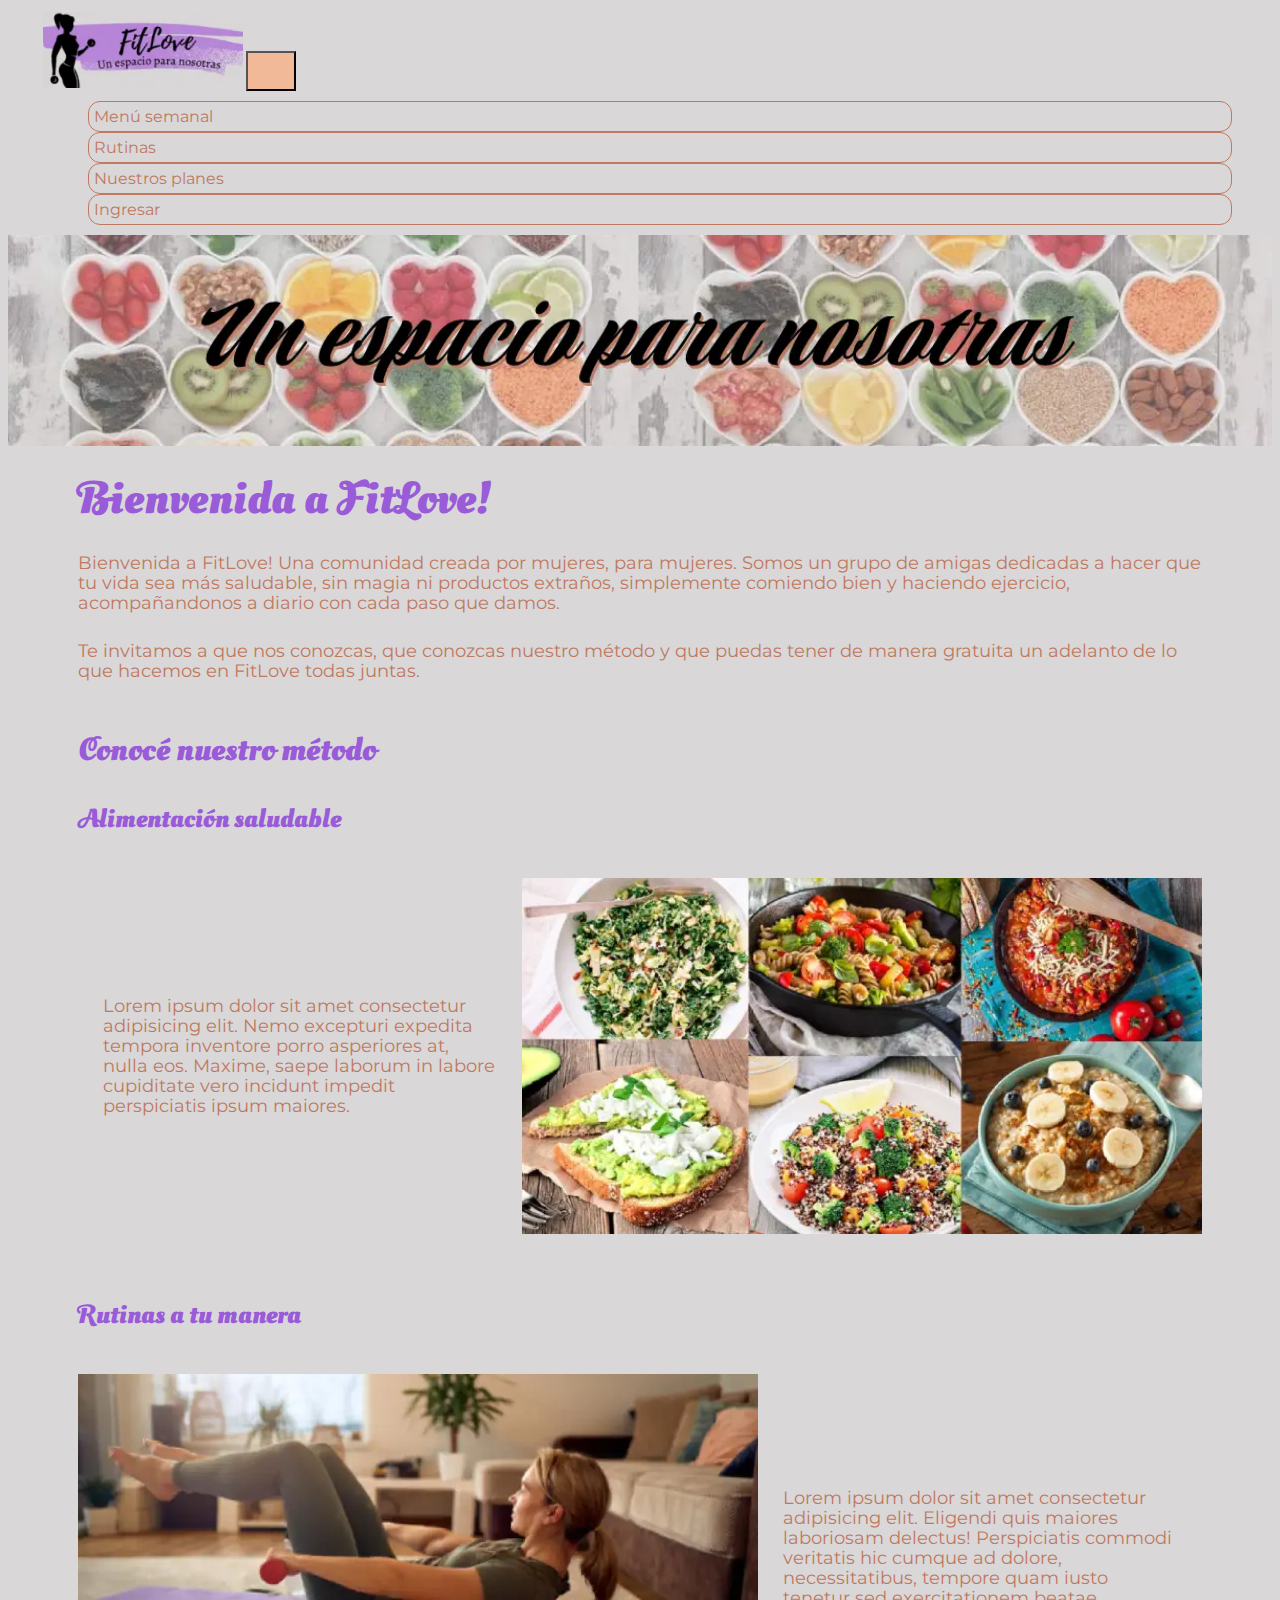
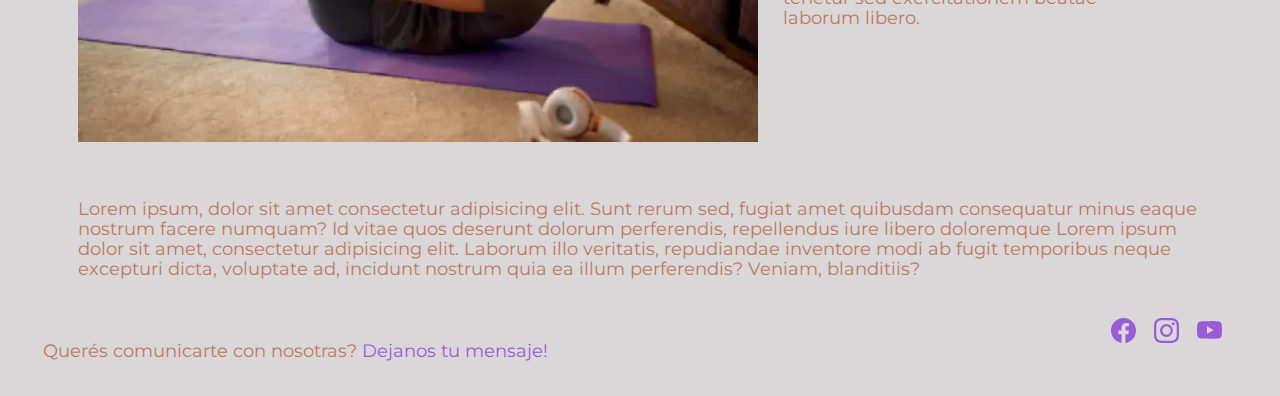
<file: index.html>
<!DOCTYPE html>
<html lang="es">
<head>
    <meta charset="UTF-8">
    <meta http-equiv="X-UA-Compatible" content="IE=edge">
    <meta name="viewport" content="width=device-width, initial-scale=1.0">
    <title>FitLove - Un espacio para nosotras</title>
    <link rel="shortcut icon" href="img/favicon/favicon.png" type="image/x-icon">
    <link href="https://cdn.jsdelivr.net/npm/bootstrap@5.3.0-alpha2/dist/css/bootstrap.min.css" rel="stylesheet" integrity="sha384-aFq/bzH65dt+w6FI2ooMVUpc+21e0SRygnTpmBvdBgSdnuTN7QbdgL+OapgHtvPp" crossorigin="anonymous">
    <link rel="stylesheet" href="style/style.css">
</head>
<body>
    <nav class="navbar navbar-expand-md">
        <div class="container-fluid">
          <a class="navbar-brand" href="index.html">
            <img src="./img/logo-FitLove.webp" alt="Logo FitLove">
          </a>
          <button class="navbar-toggler" type="button" data-bs-toggle="collapse" data-bs-target="#navbarSupportedContent" aria-controls="navbarSupportedContent" aria-expanded="false" aria-label="Toggle navigation">
            <span class="navbar-toggler-icon"></span>
          </button>
          <div class="collapse navbar-collapse" id="navbarSupportedContent">
            <ul class="navbar-nav ms-auto">
              <li class="nav-item">
                <a class="active" aria-current="page" href="./pages/organiza-tu-semana.html">Menú semanal</a>
              </li>
              <li class="nav-item">
                <a class="active" aria-current="page" href="./pages/a-moverse.html">Rutinas</a>
              </li>
              <li class="nav-item">
                <a class="active" aria-current="page" href="./pages/nuestros-planes.html">Nuestros planes</a>
              </li>
              <li class="nav-item">
                <a class="active" aria-current="page" href="./pages/ingreso.html">Ingresar</a>
              </li>
            </ul>
          </div>
        </div>
      </nav>
    <header>
        <img src="./img/banner-inicio.webp" alt="Banner de inicio - FitLove">
    </header>
    <main>
        <section class="contenedor text-center">
         <h1>Bienvenida a FitLove!</h1>
            <p> 
                Bienvenida a FitLove! Una comunidad creada por mujeres, para mujeres. Somos un grupo de amigas dedicadas a hacer que tu vida sea más saludable, sin magia ni productos extraños, simplemente comiendo bien y haciendo ejercicio, acompañandonos a diario con cada paso que damos. 
            </p>
            <p>
                Te invitamos a que nos conozcas, que conozcas nuestro método y que puedas tener de manera gratuita un adelanto de lo que hacemos en FitLove todas juntas. 
            </p>
        </section>
        <section class="contenedor">
            <h2 class="text-center">Conocé nuestro método</h2>
                <h3 class="ps-5 bp-768">
                    Alimentación saludable        
                </h3>
            <div class="flexbox row">
                <p class="text-center col-sm-12 col-md-5 col-lg-6">
                    Lorem ipsum dolor sit amet consectetur adipisicing elit. Nemo excepturi expedita tempora inventore porro asperiores at, nulla eos. Maxime, saepe laborum in labore cupiditate vero incidunt impedit perspiciatis ipsum maiores.
                </p>
                <img src="./img/saludables1.webp" alt="Colagge de varias comidas" class="img-inicio col-sm-12 col-md-7 col-lg-6">
            </div>
        </section>
        <section class="contenedor">
            <h3 class="ps-5 bp-768">
                Rutinas a tu manera        
            </h3>
            <div class="flexbox row">
                <img src="./img/mujer-abds1.webp" alt="Mujer entrenando" class="img-inicio col-sm-12 col-md-7 col-lg-6">
                <p class="text-center col-sm-12 col-md-5 col-lg-6">
                    Lorem ipsum dolor sit amet consectetur adipisicing elit. Eligendi quis maiores laboriosam delectus! Perspiciatis commodi veritatis hic cumque ad dolore, necessitatibus, tempore quam iusto tenetur sed exercitationem beatae laborum libero.
                </p>
            </div>
        </section>
        <section class="contenedor text-center">
            <p>
                Lorem ipsum, dolor sit amet consectetur adipisicing elit. Sunt rerum sed, fugiat amet quibusdam consequatur minus eaque nostrum facere numquam? Id vitae quos deserunt dolorum perferendis, repellendus iure libero doloremque Lorem ipsum dolor sit amet, consectetur adipisicing elit. Laborum illo veritatis, repudiandae inventore modi ab fugit temporibus neque excepturi dicta, voluptate ad, incidunt nostrum quia ea illum perferendis? Veniam, blanditiis?
            </p>
        </section>
    </main>
    <footer class="flexbox">
       <div>
            <a href="https://www.Facebook.com" target="_blank">
                <svg xmlns="http://www.w3.org/2000/svg" class="bi bi-facebook" viewBox="0 0 16 16">
                    <path d="M16 8.049c0-4.446-3.582-8.05-8-8.05C3.58 0-.002 3.603-.002 8.05c0 4.017 2.926 7.347 6.75 7.951v-5.625h-2.03V8.05H6.75V6.275c0-2.017 1.195-3.131 3.022-3.131.876 0 1.791.157 1.791.157v1.98h-1.009c-.993 0-1.303.621-1.303 1.258v1.51h2.218l-.354 2.326H9.25V16c3.824-.604 6.75-3.934 6.75-7.951z"/>
                  </svg>
            </a>
            <a href="https://www.instagram.com" target="_blank">
                <svg xmlns="http://www.w3.org/2000/svg" class="bi bi-instagram" viewBox="0 0 16 16">
                    <path d="M8 0C5.829 0 5.556.01 4.703.048 3.85.088 3.269.222 2.76.42a3.917 3.917 0 0 0-1.417.923A3.927 3.927 0 0 0 .42 2.76C.222 3.268.087 3.85.048 4.7.01 5.555 0 5.827 0 8.001c0 2.172.01 2.444.048 3.297.04.852.174 1.433.372 1.942.205.526.478.972.923 1.417.444.445.89.719 1.416.923.51.198 1.09.333 1.942.372C5.555 15.99 5.827 16 8 16s2.444-.01 3.298-.048c.851-.04 1.434-.174 1.943-.372a3.916 3.916 0 0 0 1.416-.923c.445-.445.718-.891.923-1.417.197-.509.332-1.09.372-1.942C15.99 10.445 16 10.173 16 8s-.01-2.445-.048-3.299c-.04-.851-.175-1.433-.372-1.941a3.926 3.926 0 0 0-.923-1.417A3.911 3.911 0 0 0 13.24.42c-.51-.198-1.092-.333-1.943-.372C10.443.01 10.172 0 7.998 0h.003zm-.717 1.442h.718c2.136 0 2.389.007 3.232.046.78.035 1.204.166 1.486.275.373.145.64.319.92.599.28.28.453.546.598.92.11.281.24.705.275 1.485.039.843.047 1.096.047 3.231s-.008 2.389-.047 3.232c-.035.78-.166 1.203-.275 1.485a2.47 2.47 0 0 1-.599.919c-.28.28-.546.453-.92.598-.28.11-.704.24-1.485.276-.843.038-1.096.047-3.232.047s-2.39-.009-3.233-.047c-.78-.036-1.203-.166-1.485-.276a2.478 2.478 0 0 1-.92-.598 2.48 2.48 0 0 1-.6-.92c-.109-.281-.24-.705-.275-1.485-.038-.843-.046-1.096-.046-3.233 0-2.136.008-2.388.046-3.231.036-.78.166-1.204.276-1.486.145-.373.319-.64.599-.92.28-.28.546-.453.92-.598.282-.11.705-.24 1.485-.276.738-.034 1.024-.044 2.515-.045v.002zm4.988 1.328a.96.96 0 1 0 0 1.92.96.96 0 0 0 0-1.92zm-4.27 1.122a4.109 4.109 0 1 0 0 8.217 4.109 4.109 0 0 0 0-8.217zm0 1.441a2.667 2.667 0 1 1 0 5.334 2.667 2.667 0 0 1 0-5.334z"/>
                  </svg>
            </a>
            <a href="https://www.Youtube.com" target="_blank">
                <svg xmlns="http://www.w3.org/2000/svg" class="bi bi-youtube" viewBox="0 0 16 16">
                    <path d="M8.051 1.999h.089c.822.003 4.987.033 6.11.335a2.01 2.01 0 0 1 1.415 1.42c.101.38.172.883.22 1.402l.01.104.022.26.008.104c.065.914.073 1.77.074 1.957v.075c-.001.194-.01 1.108-.082 2.06l-.008.105-.009.104c-.05.572-.124 1.14-.235 1.558a2.007 2.007 0 0 1-1.415 1.42c-1.16.312-5.569.334-6.18.335h-.142c-.309 0-1.587-.006-2.927-.052l-.17-.006-.087-.004-.171-.007-.171-.007c-1.11-.049-2.167-.128-2.654-.26a2.007 2.007 0 0 1-1.415-1.419c-.111-.417-.185-.986-.235-1.558L.09 9.82l-.008-.104A31.4 31.4 0 0 1 0 7.68v-.123c.002-.215.01-.958.064-1.778l.007-.103.003-.052.008-.104.022-.26.01-.104c.048-.519.119-1.023.22-1.402a2.007 2.007 0 0 1 1.415-1.42c.487-.13 1.544-.21 2.654-.26l.17-.007.172-.006.086-.003.171-.007A99.788 99.788 0 0 1 7.858 2h.193zM6.4 5.209v4.818l4.157-2.408L6.4 5.209z"/>
                  </svg>
            </a>
       </div>
       <div>
        <p>Querés comunicarte con nosotras? <a href="./pages/ingreso.html">Dejanos tu mensaje!</a></p>
       </div>
    </footer>
    <script src="https://cdn.jsdelivr.net/npm/bootstrap@5.3.0-alpha2/dist/js/bootstrap.bundle.min.js" integrity="sha384-qKXV1j0HvMUeCBQ+QVp7JcfGl760yU08IQ+GpUo5hlbpg51QRiuqHAJz8+BrxE/N" crossorigin="anonymous"></script>
</body>
</html>
</file>
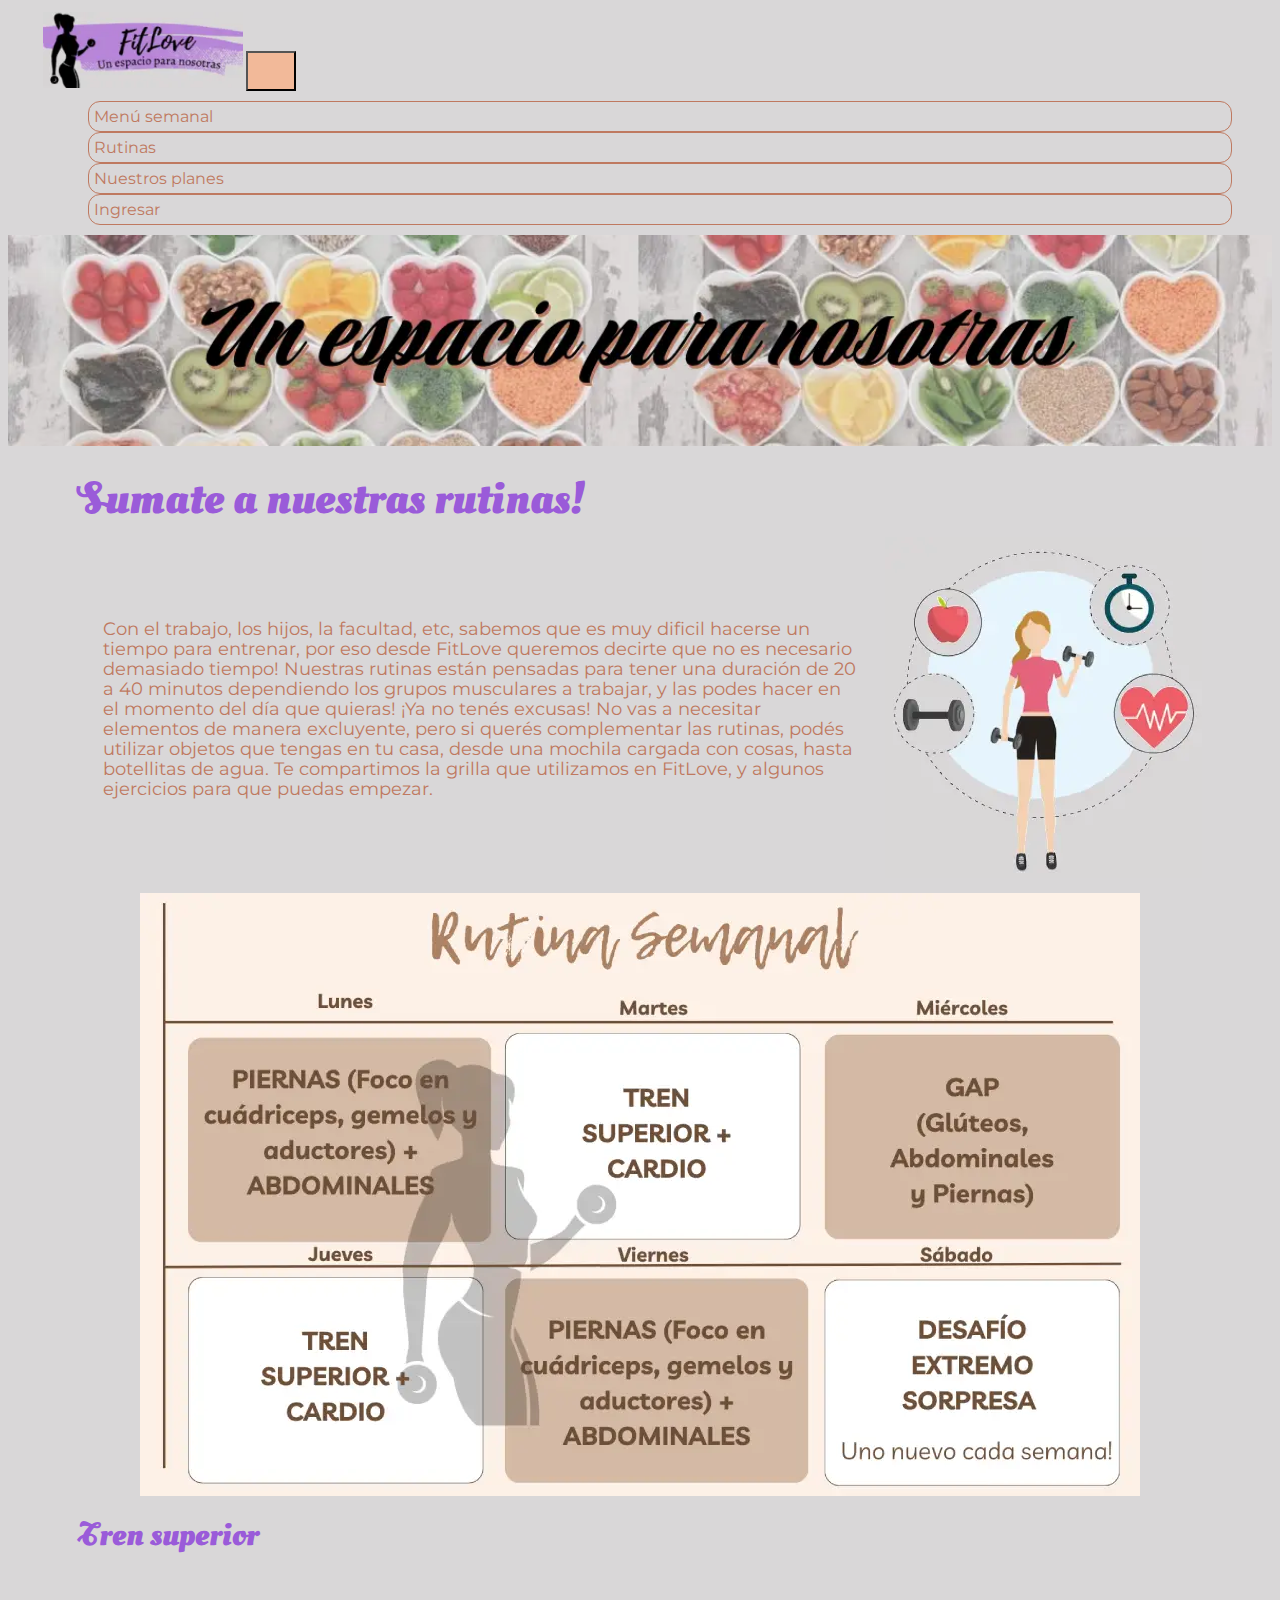
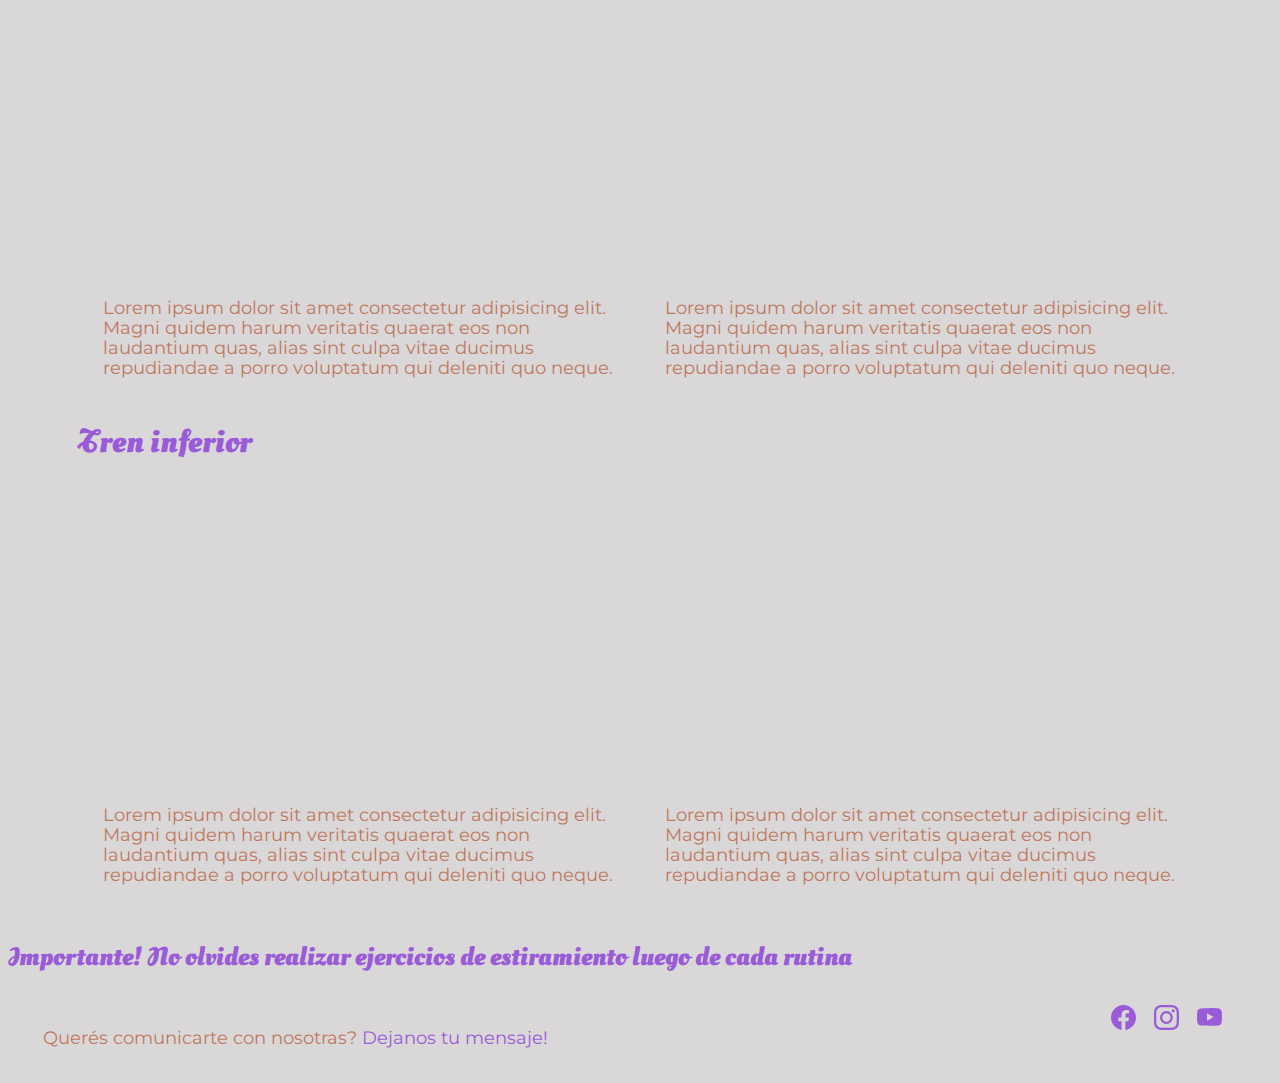
<file: pages/a-moverse.html>
<!DOCTYPE html>
<html lang="en">
<head>
    <meta charset="UTF-8">
    <meta http-equiv="X-UA-Compatible" content="IE=edge">
    <meta name="viewport" content="width=device-width, initial-scale=1.0">
    <title>FitLove - Un espacio para nosotras | Rutinas</title>
    <link rel="shortcut icon" href="../img/favicon/favicon.png" type="image/x-icon">
    <link href="https://cdn.jsdelivr.net/npm/bootstrap@5.3.0-alpha2/dist/css/bootstrap.min.css" rel="stylesheet" integrity="sha384-aFq/bzH65dt+w6FI2ooMVUpc+21e0SRygnTpmBvdBgSdnuTN7QbdgL+OapgHtvPp" crossorigin="anonymous">
    <link rel="stylesheet" href="../style/style.css">
</head>
<body>
    <nav class="navbar navbar-expand-md">
        <div class="container-fluid">
          <a class="navbar-brand" href="../index.html">
            <img src="../img/logo-FitLove.webp" alt="Logo FitLove">
          </a>
          <button class="navbar-toggler" type="button" data-bs-toggle="collapse" data-bs-target="#navbarSupportedContent" aria-controls="navbarSupportedContent" aria-expanded="false" aria-label="Toggle navigation">
            <span class="navbar-toggler-icon"></span>
          </button>
          <div class="collapse navbar-collapse" id="navbarSupportedContent">
            <ul class="navbar-nav ms-auto">
              <li class="nav-item">
                <a class="active" aria-current="page" href="./organiza-tu-semana.html">Menú semanal</a>
              </li>
              <li class="nav-item">
                <a class="active" aria-current="page" href="./a-moverse.html">Rutinas</a>
              </li>
              <li class="nav-item">
                <a class="active" aria-current="page" href="./nuestros-planes.html">Nuestros planes</a>
              </li>
              <li class="nav-item">
                <a class="active" aria-current="page" href="./ingreso.html">Ingresar</a>
              </li>
            </ul>
          </div>
        </div>
      </nav>
    <header>
      <img src="../img/banner-inicio.webp" alt="Banner de inicio - FitLove">
    </header>
    <main>
        <section class="text-center contenedor">
            <h1>
                Sumate a nuestras rutinas!
            </h1>
            <div class="flexbox row">
            <p class="col-sm-12 col-md-6 col-lg-8">
                Con el trabajo, los hijos, la facultad, etc, sabemos que es muy dificil hacerse un tiempo para entrenar, por eso desde FitLove queremos decirte que no es necesario demasiado tiempo! Nuestras rutinas están pensadas para tener una duración de 20 a 40 minutos dependiendo los grupos musculares a trabajar, y las podes hacer en el momento del día que quieras! ¡Ya no tenés excusas! No vas a necesitar elementos de manera excluyente, pero si querés complementar las rutinas, podés utilizar objetos que tengas en tu casa, desde una mochila cargada con cosas, hasta botellitas de agua. 
                Te compartimos la grilla que utilizamos en FitLove, y algunos ejercicios para que puedas empezar. 
            </p>
              <div class="col-sm-12 col-md-5 col-lg-4 object-fit-contain">
              <img src="../img/mujer-ejerc.webp" alt="mujer haciendo ejercicio">
              </div>
          </div>
        </section>
        <div class="img-ejercicios row">   
            <img src="../img/planilla-ejercicios.webp" class="col-sm-12 col-md-10 col-lg-10" alt="Grilla de ejercicios semanal">
        </div>
        <section class="text-center contenedor">
            <h2>
            Tren superior
         </h2>
         <div class="flexbox row">
            <div class="col-sm-12 col-md-6 col-lg-6"> 
              <!-- <video src="../video/rutina-brazos-1.mp4" autoplay muted></video> -->
                <iframe src="https://www.youtube.com/embed/ntIkgz9cdvk" title="YouTube video player" frameborder="0" allow="accelerometer; autoplay; clipboard-write; encrypted-media; gyroscope; picture-in-picture; web-share" allowfullscreen></iframe>
                <p>Lorem ipsum dolor sit amet consectetur adipisicing elit. Magni quidem harum veritatis quaerat eos non laudantium quas, alias sint culpa vitae ducimus repudiandae a porro voluptatum qui deleniti quo neque.</p>
            </div>
            <div class="col-sm-12 col-md-6 col-lg-6">
              <!-- <video src="../video/rutina-brazos-2.mp4" autoplay muted></video> -->
                <iframe src="https://www.youtube.com/embed/50hjiXHSGmU" title="YouTube video player" frameborder="0" allow="accelerometer; autoplay; clipboard-write; encrypted-media; gyroscope; picture-in-picture; web-share" allowfullscreen></iframe>
                <p>Lorem ipsum dolor sit amet consectetur adipisicing elit. Magni quidem harum veritatis quaerat eos non laudantium quas, alias sint culpa vitae ducimus repudiandae a porro voluptatum qui deleniti quo neque.</p>
            </div>
        </div>
        </section>
        <section class="text-center contenedor">
            <h2>
                Tren inferior
            </h2>
            <div class="flexbox row">
                <div class="col-sm-12 col-md-6 col-lg-6">
                  <!-- <video src="../video/rutina-piernas-1.mp4" autoplay muted></video> -->
                    <iframe src="https://www.youtube.com/embed/iqXEAnGfsbw" title="YouTube video player" frameborder="0" allow="accelerometer; autoplay; clipboard-write; encrypted-media; gyroscope; picture-in-picture; web-share" allowfullscreen></iframe>
                    <p>Lorem ipsum dolor sit amet consectetur adipisicing elit. Magni quidem harum veritatis quaerat eos non laudantium quas, alias sint culpa vitae ducimus repudiandae a porro voluptatum qui deleniti quo neque.</p>
                </div>
                <div class="col-sm-12 col-md-6 col-lg-6">
                 <!--  <video src="../video/rutina-piernas-2.mp4" autoplay muted></video> -->
                  <iframe src="https://www.youtube.com/embed/rLG2JUhy4Ns" title="YouTube video player" frameborder="0" allow="accelerometer; autoplay; clipboard-write; encrypted-media; gyroscope; picture-in-picture; web-share" allowfullscreen></iframe>
                    <p>Lorem ipsum dolor sit amet consectetur adipisicing elit. Magni quidem harum veritatis quaerat eos non laudantium quas, alias sint culpa vitae ducimus repudiandae a porro voluptatum qui deleniti quo neque.</p>
                </div>
            </div>
        </section>
        <h3 class="text-center m-3">
            Importante! No olvides realizar ejercicios de estiramiento luego de cada rutina
        </h3>
    </main>
        <footer class="flexbox">
            <div>
                 <a href="https://www.Facebook.com" target="_blank">
                     <svg xmlns="http://www.w3.org/2000/svg" class="bi bi-facebook" viewBox="0 0 16 16">
                         <path d="M16 8.049c0-4.446-3.582-8.05-8-8.05C3.58 0-.002 3.603-.002 8.05c0 4.017 2.926 7.347 6.75 7.951v-5.625h-2.03V8.05H6.75V6.275c0-2.017 1.195-3.131 3.022-3.131.876 0 1.791.157 1.791.157v1.98h-1.009c-.993 0-1.303.621-1.303 1.258v1.51h2.218l-.354 2.326H9.25V16c3.824-.604 6.75-3.934 6.75-7.951z"/>
                       </svg>
                 </a>
                 <a href="https://www.instagram.com" target="_blank">
                     <svg xmlns="http://www.w3.org/2000/svg" class="bi bi-instagram" viewBox="0 0 16 16">
                         <path d="M8 0C5.829 0 5.556.01 4.703.048 3.85.088 3.269.222 2.76.42a3.917 3.917 0 0 0-1.417.923A3.927 3.927 0 0 0 .42 2.76C.222 3.268.087 3.85.048 4.7.01 5.555 0 5.827 0 8.001c0 2.172.01 2.444.048 3.297.04.852.174 1.433.372 1.942.205.526.478.972.923 1.417.444.445.89.719 1.416.923.51.198 1.09.333 1.942.372C5.555 15.99 5.827 16 8 16s2.444-.01 3.298-.048c.851-.04 1.434-.174 1.943-.372a3.916 3.916 0 0 0 1.416-.923c.445-.445.718-.891.923-1.417.197-.509.332-1.09.372-1.942C15.99 10.445 16 10.173 16 8s-.01-2.445-.048-3.299c-.04-.851-.175-1.433-.372-1.941a3.926 3.926 0 0 0-.923-1.417A3.911 3.911 0 0 0 13.24.42c-.51-.198-1.092-.333-1.943-.372C10.443.01 10.172 0 7.998 0h.003zm-.717 1.442h.718c2.136 0 2.389.007 3.232.046.78.035 1.204.166 1.486.275.373.145.64.319.92.599.28.28.453.546.598.92.11.281.24.705.275 1.485.039.843.047 1.096.047 3.231s-.008 2.389-.047 3.232c-.035.78-.166 1.203-.275 1.485a2.47 2.47 0 0 1-.599.919c-.28.28-.546.453-.92.598-.28.11-.704.24-1.485.276-.843.038-1.096.047-3.232.047s-2.39-.009-3.233-.047c-.78-.036-1.203-.166-1.485-.276a2.478 2.478 0 0 1-.92-.598 2.48 2.48 0 0 1-.6-.92c-.109-.281-.24-.705-.275-1.485-.038-.843-.046-1.096-.046-3.233 0-2.136.008-2.388.046-3.231.036-.78.166-1.204.276-1.486.145-.373.319-.64.599-.92.28-.28.546-.453.92-.598.282-.11.705-.24 1.485-.276.738-.034 1.024-.044 2.515-.045v.002zm4.988 1.328a.96.96 0 1 0 0 1.92.96.96 0 0 0 0-1.92zm-4.27 1.122a4.109 4.109 0 1 0 0 8.217 4.109 4.109 0 0 0 0-8.217zm0 1.441a2.667 2.667 0 1 1 0 5.334 2.667 2.667 0 0 1 0-5.334z"/>
                       </svg>
                 </a>
                 <a href="https://www.Youtube.com" target="_blank">
                     <svg xmlns="http://www.w3.org/2000/svg" class="bi bi-youtube" viewBox="0 0 16 16">
                         <path d="M8.051 1.999h.089c.822.003 4.987.033 6.11.335a2.01 2.01 0 0 1 1.415 1.42c.101.38.172.883.22 1.402l.01.104.022.26.008.104c.065.914.073 1.77.074 1.957v.075c-.001.194-.01 1.108-.082 2.06l-.008.105-.009.104c-.05.572-.124 1.14-.235 1.558a2.007 2.007 0 0 1-1.415 1.42c-1.16.312-5.569.334-6.18.335h-.142c-.309 0-1.587-.006-2.927-.052l-.17-.006-.087-.004-.171-.007-.171-.007c-1.11-.049-2.167-.128-2.654-.26a2.007 2.007 0 0 1-1.415-1.419c-.111-.417-.185-.986-.235-1.558L.09 9.82l-.008-.104A31.4 31.4 0 0 1 0 7.68v-.123c.002-.215.01-.958.064-1.778l.007-.103.003-.052.008-.104.022-.26.01-.104c.048-.519.119-1.023.22-1.402a2.007 2.007 0 0 1 1.415-1.42c.487-.13 1.544-.21 2.654-.26l.17-.007.172-.006.086-.003.171-.007A99.788 99.788 0 0 1 7.858 2h.193zM6.4 5.209v4.818l4.157-2.408L6.4 5.209z"/>
                       </svg>
                 </a>
            </div>
            <div>
                <p>Querés comunicarte con nosotras? <a href="ingreso.html">Dejanos tu mensaje!</a></p>
            </div>
         </footer>
         <script src="https://cdn.jsdelivr.net/npm/bootstrap@5.3.0-alpha2/dist/js/bootstrap.bundle.min.js" integrity="sha384-qKXV1j0HvMUeCBQ+QVp7JcfGl760yU08IQ+GpUo5hlbpg51QRiuqHAJz8+BrxE/N" crossorigin="anonymous"></script>
</body>
</html>
</file>
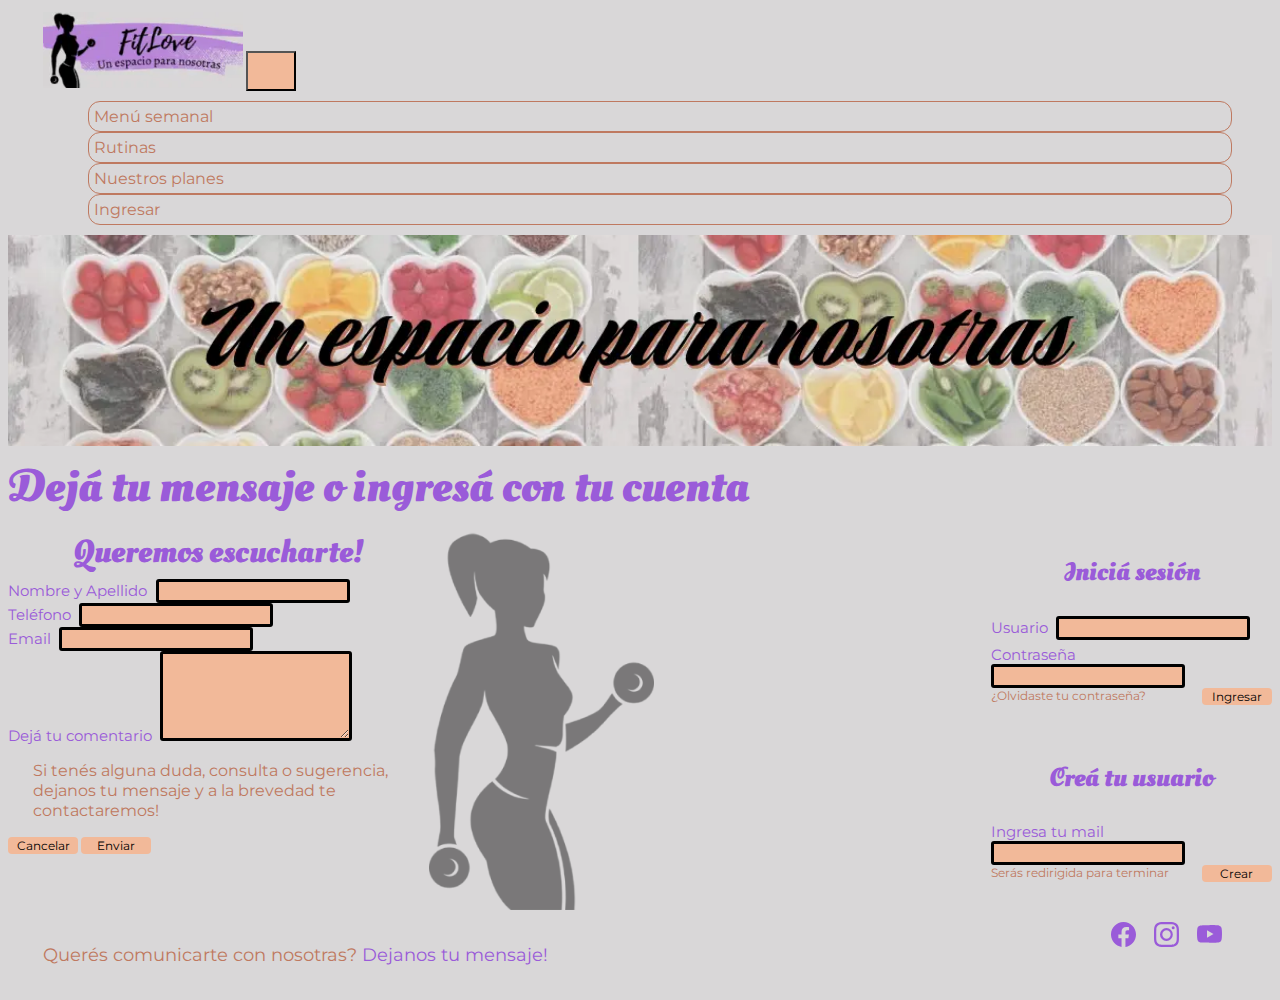
<file: pages/ingreso.html>
<!DOCTYPE html>
<html lang="en">
<head>
    <meta charset="UTF-8">
    <meta http-equiv="X-UA-Compatible" content="IE=edge">
    <meta name="viewport" content="width=device-width, initial-scale=1.0">
    <title>FitLove - Un espacio para nosotras | Iniciá sesión</title>
    <link rel="shortcut icon" href="../img/favicon/favicon.png" type="image/x-icon">
    <link href="https://cdn.jsdelivr.net/npm/bootstrap@5.3.0-alpha2/dist/css/bootstrap.min.css" rel="stylesheet" integrity="sha384-aFq/bzH65dt+w6FI2ooMVUpc+21e0SRygnTpmBvdBgSdnuTN7QbdgL+OapgHtvPp" crossorigin="anonymous">
    <link rel="stylesheet" href="../style/style.css">
</head>
<body>
    <nav class="navbar navbar-expand-md">
        <div class="container-fluid">
          <a class="navbar-brand" href="../index.html">
            <img src="../img/logo-FitLove.webp" alt="Logo FitLove">
          </a>
          <button class="navbar-toggler" type="button" data-bs-toggle="collapse" data-bs-target="#navbarSupportedContent" aria-controls="navbarSupportedContent" aria-expanded="false" aria-label="Toggle navigation">
            <span class="navbar-toggler-icon"></span>
          </button>
          <div class="collapse navbar-collapse" id="navbarSupportedContent">
            <ul class="navbar-nav ms-auto">
              <li class="nav-item">
                <a class="active" aria-current="page" href="./organiza-tu-semana.html">Menú semanal</a>
              </li>
              <li class="nav-item">
                <a class="active" aria-current="page" href="./a-moverse.html">Rutinas</a>
              </li>
              <li class="nav-item">
                <a class="active" aria-current="page" href="./nuestros-planes.html">Nuestros planes</a>
              </li>
              <li class="nav-item">
                <a class="active" aria-current="page" href="./ingreso.html">Ingresar</a>
              </li>
            </ul>
          </div>
        </div>
      </nav>
    <header>
      <img src="../img/banner-inicio.webp" alt="Banner de inicio - FitLove">
    </header>
    <main>
        <h1 class="text-center h1-media-520">Dejá tu mensaje o ingresá con tu cuenta</h1>
        <div class="grids flexbox">
            <section class="contenedor-form form ms-5 mb-5">
              <h2 class="mb-4">Queremos escucharte!</h2>
                <form action="">
                  <div class="mb-3">
                    <label for="name class="form-label">Nombre y Apellido
                    </label>
                    <input type="text" class="form-control bg-h2" id="name">
                  </div>
                  <div class="mb-3">
                    <label for="phone-number" class="form-label">Teléfono</label>
                    <input type="number" class="form-control bg-h2" id="phone-number">
                  </div>
                  <div class="mb-3">
                    <label for="exampleFormControlInput1" class="form-label">Email</label>
                    <input type="email" class="form-control bg-h2" id="exampleFormControlInput1">
                  </div>
                  <div class="mb-3">
                    <label for="exampleFormControlTextarea1" class="form-label">Dejá tu comentario</label>
                    <textarea class="form-control bg-h2" id="exampleFormControlTextarea1" rows="5"></textarea>
                  </div>
                  <p class="text-center">
                    Si tenés alguna duda, consulta o sugerencia, dejanos tu mensaje y a la brevedad te contactaremos!
                  </p>
                  <div class="d-flex space-around">
                    <input type="reset" value="Cancelar" class="button-ingreso w-50 me-1">
                    <input type="submit" value="Enviar" class="button-ingreso w-50 ms-1">
                    </div>
                </form>
            </section>
            <div class="d-flex imagen object-fit-scale">
              <img src="../img/bg-silueta.webp" class="img-ingreso" alt="Silueta de mujer - Logo de FitLove">
            </div>
            <section class="contenedor-form inicio mt-5 me-sm-2 me-md-4">
                <h3>Iniciá sesión</h3>
                <form action="">
                  <div class="mb-3 label">
                    <label for="usuario" class="form-label">Usuario</label>
                    <input class="form-control bg-h2" type="text" aria-label="default input example">
                  </div>
                  <div class="mb-3">
                    <label for="password" class="form-label">Contraseña</label>
                    <input type="password" class="form-control bg-h2" id="password">
                  </div>
                  <div class="flexbox">
                    <a href="#" class="pe-3 text-center">¿Olvidaste tu contraseña?</a>
                    <input type="submit" value="Ingresar" class="button-ingreso">
                  </div>
                </form>
            </section>
            <section class="contenedor-form usuario mb-5 me-sm-2 me-md-4">
              <h3>Creá tu usuario</h3>
              <form action="">
                <div class="mb-3 label">
                  <label for="email" class="form-label">Ingresa tu mail</label>
                  <input type="email" class="form-control bg-h2 mb-3" id="email" aria-describedby="emailHelp">
                    <div class="flexbox"> 
                      <span class="pe-1 text-center">Serás redirigida para terminar</span>
                      <input type="submit" value="Crear" class="button-ingreso">
                    </div>
              </form>

            </section>
        </div>
    </main>
    <footer class="flexbox">
        <div>
             <a href="https://www.Facebook.com" target="_blank">
                 <svg xmlns="http://www.w3.org/2000/svg" class="bi bi-facebook" viewBox="0 0 16 16">
                     <path d="M16 8.049c0-4.446-3.582-8.05-8-8.05C3.58 0-.002 3.603-.002 8.05c0 4.017 2.926 7.347 6.75 7.951v-5.625h-2.03V8.05H6.75V6.275c0-2.017 1.195-3.131 3.022-3.131.876 0 1.791.157 1.791.157v1.98h-1.009c-.993 0-1.303.621-1.303 1.258v1.51h2.218l-.354 2.326H9.25V16c3.824-.604 6.75-3.934 6.75-7.951z"/>
                   </svg>
             </a>
             <a href="https://www.instagram.com" target="_blank">
                 <svg xmlns="http://www.w3.org/2000/svg" class="bi bi-instagram" viewBox="0 0 16 16">
                     <path d="M8 0C5.829 0 5.556.01 4.703.048 3.85.088 3.269.222 2.76.42a3.917 3.917 0 0 0-1.417.923A3.927 3.927 0 0 0 .42 2.76C.222 3.268.087 3.85.048 4.7.01 5.555 0 5.827 0 8.001c0 2.172.01 2.444.048 3.297.04.852.174 1.433.372 1.942.205.526.478.972.923 1.417.444.445.89.719 1.416.923.51.198 1.09.333 1.942.372C5.555 15.99 5.827 16 8 16s2.444-.01 3.298-.048c.851-.04 1.434-.174 1.943-.372a3.916 3.916 0 0 0 1.416-.923c.445-.445.718-.891.923-1.417.197-.509.332-1.09.372-1.942C15.99 10.445 16 10.173 16 8s-.01-2.445-.048-3.299c-.04-.851-.175-1.433-.372-1.941a3.926 3.926 0 0 0-.923-1.417A3.911 3.911 0 0 0 13.24.42c-.51-.198-1.092-.333-1.943-.372C10.443.01 10.172 0 7.998 0h.003zm-.717 1.442h.718c2.136 0 2.389.007 3.232.046.78.035 1.204.166 1.486.275.373.145.64.319.92.599.28.28.453.546.598.92.11.281.24.705.275 1.485.039.843.047 1.096.047 3.231s-.008 2.389-.047 3.232c-.035.78-.166 1.203-.275 1.485a2.47 2.47 0 0 1-.599.919c-.28.28-.546.453-.92.598-.28.11-.704.24-1.485.276-.843.038-1.096.047-3.232.047s-2.39-.009-3.233-.047c-.78-.036-1.203-.166-1.485-.276a2.478 2.478 0 0 1-.92-.598 2.48 2.48 0 0 1-.6-.92c-.109-.281-.24-.705-.275-1.485-.038-.843-.046-1.096-.046-3.233 0-2.136.008-2.388.046-3.231.036-.78.166-1.204.276-1.486.145-.373.319-.64.599-.92.28-.28.546-.453.92-.598.282-.11.705-.24 1.485-.276.738-.034 1.024-.044 2.515-.045v.002zm4.988 1.328a.96.96 0 1 0 0 1.92.96.96 0 0 0 0-1.92zm-4.27 1.122a4.109 4.109 0 1 0 0 8.217 4.109 4.109 0 0 0 0-8.217zm0 1.441a2.667 2.667 0 1 1 0 5.334 2.667 2.667 0 0 1 0-5.334z"/>
                   </svg>
             </a>
             <a href="https://www.Youtube.com" target="_blank">
                 <svg xmlns="http://www.w3.org/2000/svg" class="bi bi-youtube" viewBox="0 0 16 16">
                     <path d="M8.051 1.999h.089c.822.003 4.987.033 6.11.335a2.01 2.01 0 0 1 1.415 1.42c.101.38.172.883.22 1.402l.01.104.022.26.008.104c.065.914.073 1.77.074 1.957v.075c-.001.194-.01 1.108-.082 2.06l-.008.105-.009.104c-.05.572-.124 1.14-.235 1.558a2.007 2.007 0 0 1-1.415 1.42c-1.16.312-5.569.334-6.18.335h-.142c-.309 0-1.587-.006-2.927-.052l-.17-.006-.087-.004-.171-.007-.171-.007c-1.11-.049-2.167-.128-2.654-.26a2.007 2.007 0 0 1-1.415-1.419c-.111-.417-.185-.986-.235-1.558L.09 9.82l-.008-.104A31.4 31.4 0 0 1 0 7.68v-.123c.002-.215.01-.958.064-1.778l.007-.103.003-.052.008-.104.022-.26.01-.104c.048-.519.119-1.023.22-1.402a2.007 2.007 0 0 1 1.415-1.42c.487-.13 1.544-.21 2.654-.26l.17-.007.172-.006.086-.003.171-.007A99.788 99.788 0 0 1 7.858 2h.193zM6.4 5.209v4.818l4.157-2.408L6.4 5.209z"/>
                   </svg>
             </a>
        </div>
        <div>
            <p>Querés comunicarte con nosotras? <a href="ingreso.html">Dejanos tu mensaje!</a></p>
        </div>
     </footer>
     <script src="https://cdn.jsdelivr.net/npm/bootstrap@5.3.0-alpha2/dist/js/bootstrap.bundle.min.js" integrity="sha384-qKXV1j0HvMUeCBQ+QVp7JcfGl760yU08IQ+GpUo5hlbpg51QRiuqHAJz8+BrxE/N" crossorigin="anonymous"></script>
</body>
</html>
</file>
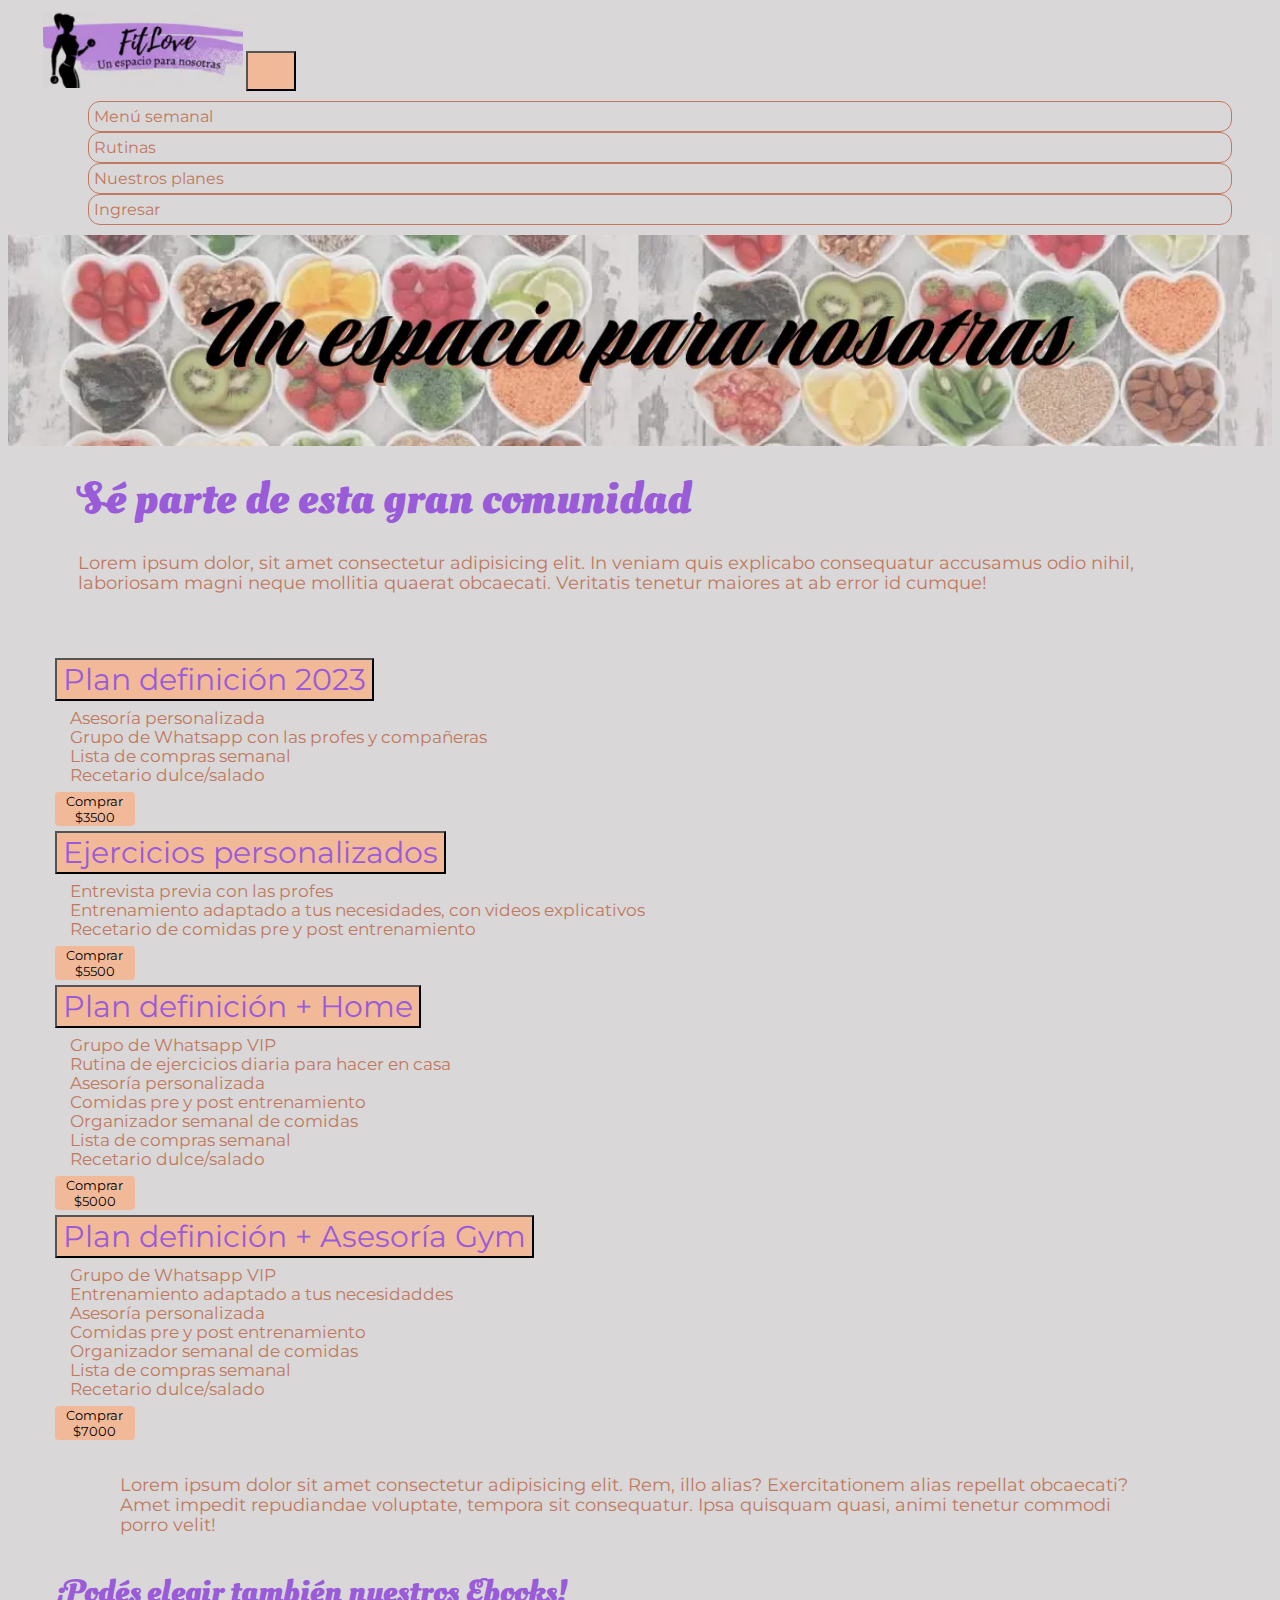
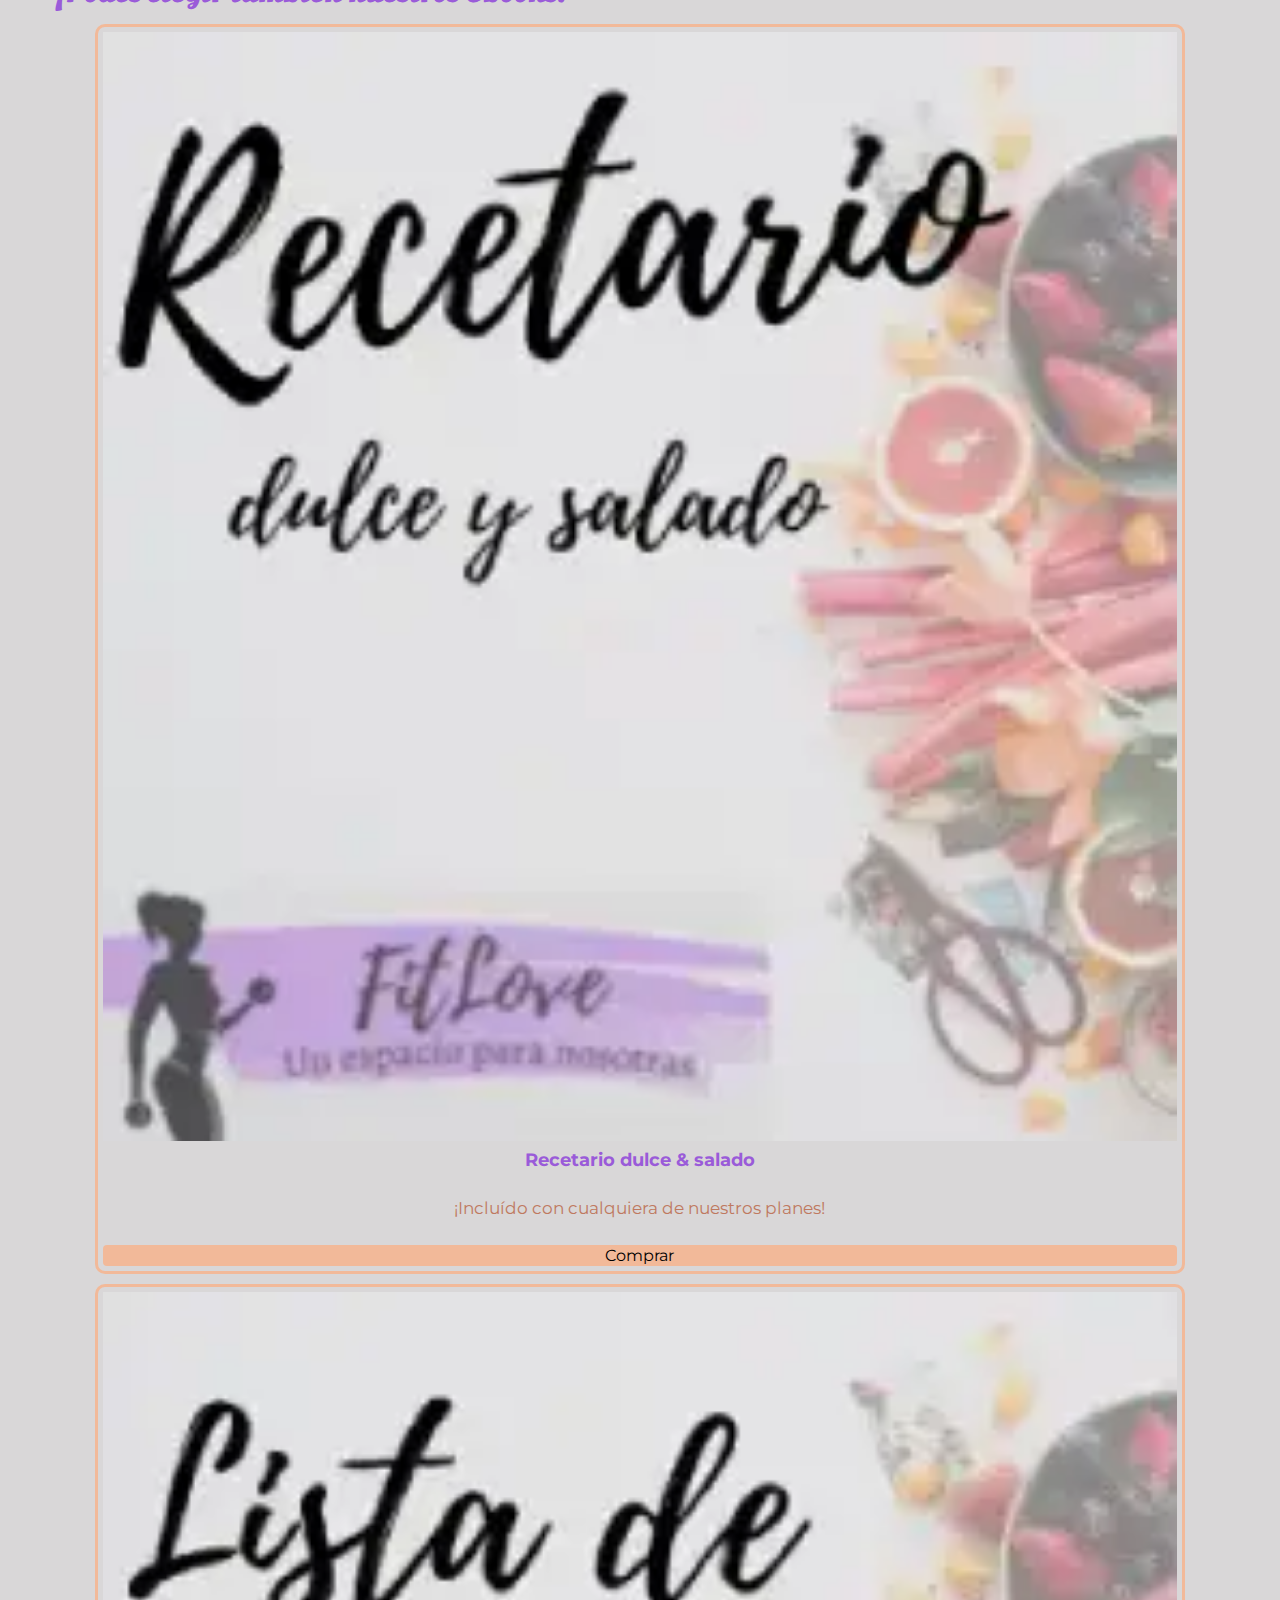
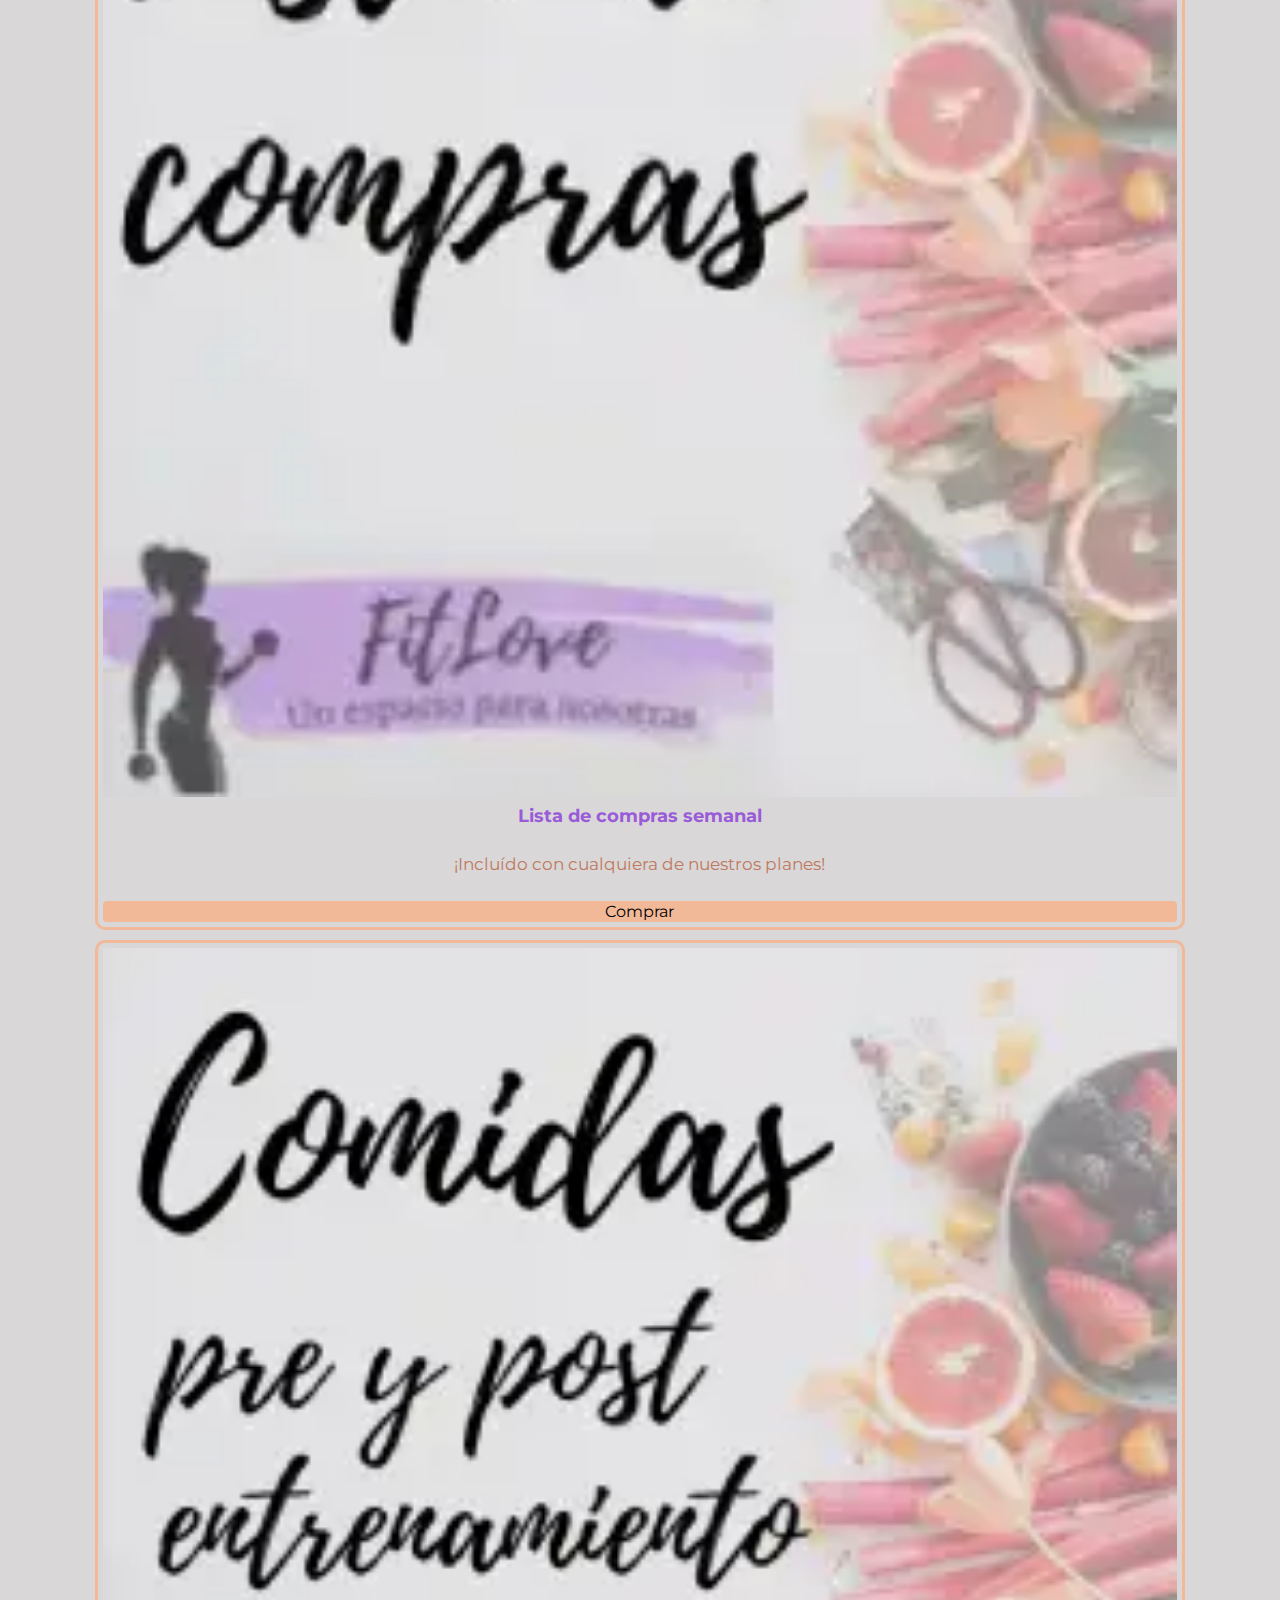
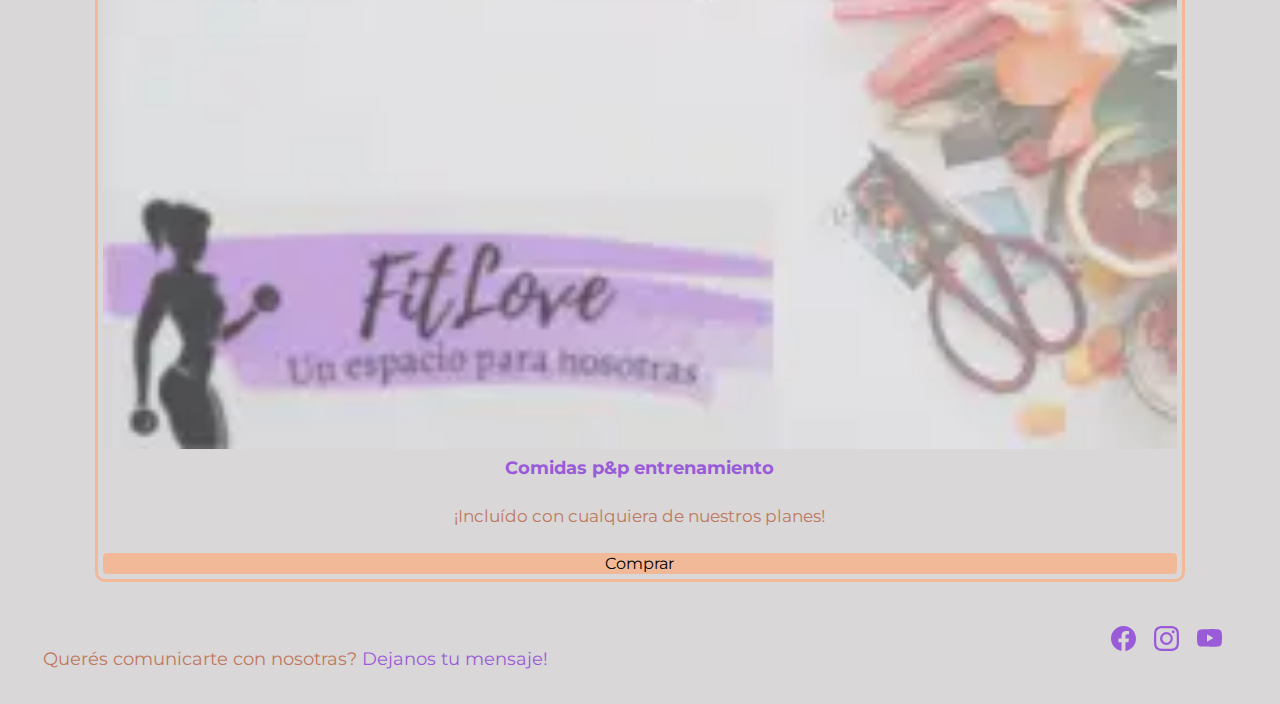
<file: pages/nuestros-planes.html>
<!DOCTYPE html>
<html lang="en">
<head>
    <meta charset="UTF-8">
    <meta http-equiv="X-UA-Compatible" content="IE=edge">
    <meta name="viewport" content="width=device-width, initial-scale=1.0">
    <title>FitLove - Un espacio para nosotras | Nuestros Planes</title>
    <link rel="shortcut icon" href="../img/favicon/favicon.png" type="image/x-icon">
    <link href="https://cdn.jsdelivr.net/npm/bootstrap@5.3.0-alpha2/dist/css/bootstrap.min.css" rel="stylesheet" integrity="sha384-aFq/bzH65dt+w6FI2ooMVUpc+21e0SRygnTpmBvdBgSdnuTN7QbdgL+OapgHtvPp" crossorigin="anonymous">
    <link rel="stylesheet" href="../style/style.css">
</head>
<body>
    <nav class="navbar navbar-expand-md">
        <div class="container-fluid">
          <a class="navbar-brand" href="../index.html">
            <img src="../img/logo-FitLove.webp" alt="Logo FitLove">
          </a>
          <button class="navbar-toggler" type="button" data-bs-toggle="collapse" data-bs-target="#navbarSupportedContent" aria-controls="navbarSupportedContent" aria-expanded="false" aria-label="Toggle navigation">
            <span class="navbar-toggler-icon"></span>
          </button>
          <div class="collapse navbar-collapse" id="navbarSupportedContent">
            <ul class="navbar-nav ms-auto">
              <li class="nav-item">
                <a class="active" aria-current="page" href="./organiza-tu-semana.html">Menú semanal</a>
              </li>
              <li class="nav-item">
                <a class="active" aria-current="page" href="./a-moverse.html">Rutinas</a>
              </li>
              <li class="nav-item">
                <a class="active" aria-current="page" href="./nuestros-planes.html">Nuestros planes</a>
              </li>
              <li class="nav-item">
                <a class="active" aria-current="page" href="./ingreso.html">Ingresar</a>
              </li>
            </ul>
          </div>
        </div>
      </nav>
    <header>
      <img src="../img/banner-inicio.webp" alt="Banner de inicio - FitLove">
    </header>
    <main>
        <section class="text-center contenedor">
        <h1>
            Sé parte de esta gran comunidad
        </h1>
        <p>
            Lorem ipsum dolor, sit amet consectetur adipisicing elit. In veniam quis explicabo consequatur accusamus odio nihil, laboriosam magni neque mollitia quaerat obcaecati. Veritatis tenetur maiores at ab error id cumque!
        </p>
        </section>
        <section class="contenedor-dropdown">
            <div class="accordion" id="accordionExample">
                <div class="accordion-item">
                  <h2 class="accordion-header rounded">
                    <button class="accordion-button bg-h2 rounded py-2 px-4" type="button" data-bs-toggle="collapse" data-bs-target="#collapseOne" aria-expanded="true" aria-controls="collapseOne">
                      Plan definición 2023
                    </button>
                  </h2>
                  <div id="collapseOne" class="accordion-collapse collapse show" data-bs-parent="#accordionExample">
                    <div class="accordion-body">
                        <ul>
                            <li>Asesoría personalizada</li>
                            <li>Grupo de Whatsapp con las profes y compañeras</li>
                            <li>Lista de compras semanal</li>
                            <li>Recetario dulce/salado</li>
                        </ul>
                        <button class="button bg-h2 ms-5">
                            Comprar $3500
                        </button>
                    </div>
                  </div>
                </div>
                <div class="accordion-item">
                  <h2 class="accordion-header">
                    <button class="accordion-button collapsed bg-h2 rounded py-2 px-4" type="button" data-bs-toggle="collapse" data-bs-target="#collapseTwo" aria-expanded="false" aria-controls="collapseTwo">
                      Ejercicios personalizados
                    </button>
                  </h2>
                  <div id="collapseTwo" class="accordion-collapse collapse" data-bs-parent="#accordionExample">
                    <div class="accordion-body">
                        <ul>
                            <li>Entrevista previa con las profes</li>
                            <li>Entrenamiento adaptado a tus necesidades, con videos explicativos</li>
                            <li>Recetario de comidas pre y post entrenamiento</li>
                        </ul>
                        <button class="button bg-h2 ms-5">
                            Comprar $5500
                        </button>
                    </div>
                  </div>
                </div>
                <div class="accordion-item">
                  <h2 class="accordion-header">
                    <button class="accordion-button collapsed bg-h2 rounded py-2 px-4" type="button" data-bs-toggle="collapse" data-bs-target="#collapseThree" aria-expanded="false" aria-controls="collapseThree">
                      Plan definición + Home
                    </button>
                  </h2>
                  <div id="collapseThree" class="accordion-collapse collapse" data-bs-parent="#accordionExample">
                    <div class="accordion-body">
                      <ul>
                        <li>Grupo de Whatsapp VIP</li>
                        <li>Rutina de ejercicios diaria para hacer en casa</li>
                        <li>Asesoría personalizada</li>
                        <li>Comidas pre y post entrenamiento</li>
                        <li>Organizador semanal de comidas</li>
                        <li>Lista de compras semanal</li>
                        <li>Recetario dulce/salado</li>
                    </ul>
                    <button class="button bg-h2 ms-5">
                        Comprar $5000
                    </button>
                    </div>
                  </div>
                </div>
                <div class="accordion-item">
                    <h2 class="accordion-header">
                      <button class="accordion-button collapsed bg-h2 rounded py-2 px-4" type="button" data-bs-toggle="collapse" data-bs-target="#collapseFour" aria-expanded="false" aria-controls="collapseFour">
                        Plan definición + Asesoría Gym
                      </button>
                    </h2>
                    <div id="collapseFour" class="accordion-collapse collapse" data-bs-parent="#accordionExample">
                      <div class="accordion-body">
                        <ul>
                          <li>Grupo de Whatsapp VIP</li>
                          <li>Entrenamiento adaptado a tus necesidaddes</li>
                          <li>Asesoría personalizada</li>
                          <li>Comidas pre y post entrenamiento</li>
                          <li>Organizador semanal de comidas</li>
                          <li>Lista de compras semanal</li>
                          <li>Recetario dulce/salado</li>
                      </ul>
                      <button class="button bg-h2 ms-5">
                          Comprar $7000
                      </button>
                      </div>
                    </div>
                  </div>
              </div>
        <div class="contenedor my-4 text-center">
            <p>Lorem ipsum dolor sit amet consectetur adipisicing elit. Rem, illo alias? Exercitationem alias repellat obcaecati? Amet impedit repudiandae voluptate, tempora sit consequatur. Ipsa quisquam quasi, animi tenetur commodi porro velit!</p>
        </div>
        <section class="conteiner-fluid">
            <h2 class="text-center mb-5">
                ¡Podés elegir también nuestros Ebooks!
            </h2>
            <div class="row d-flex space-around">
                <figure class="figure col-sm-9 col-md-3">
                    <img src="../img/recetario.webp" alt="Recetario dulce/salado" class="img-figure">
                    <figcaption>
                        <b>Recetario dulce & salado</b>
                    </figcaption>
                    <p>¡Incluído con cualquiera de nuestros planes!</p>
                      <button class="button-figure">
                        Comprar
                    </button>
                </figure>
                <figure class="figure col-sm-9 col-md-3">
                    <img src="../img/lista-de-compras.webp" alt="Lista de compras semanal" class="img-figure">
                    <figcaption>
                        <b>Lista de compras semanal</b>
                    </figcaption>
                    <p>¡Incluído con cualquiera de nuestros planes!</p>
                    <button class="button-figure">
                        Comprar
                    </button>
                </figure>
                <figure class="figure col-sm-9 col-md-3">
                    <img src="../img/comidas-entrenamiento.webp" alt="Comidas Pre y Post entrenamiento" class="img-figure">
                    <figcaption>
                        <b>Comidas p&p entrenamiento</b>
                    </figcaption>
                    <p>¡Incluído con cualquiera de nuestros planes!</p>
                    <button class="button-figure">
                        Comprar
                    </button>
                </figure>
            </div>
        </section>

    </main>
    <footer class="flexbox">
        <div>
             <a href="https://www.Facebook.com" target="_blank">
                 <svg xmlns="http://www.w3.org/2000/svg" class="bi bi-facebook" viewBox="0 0 16 16">
                     <path d="M16 8.049c0-4.446-3.582-8.05-8-8.05C3.58 0-.002 3.603-.002 8.05c0 4.017 2.926 7.347 6.75 7.951v-5.625h-2.03V8.05H6.75V6.275c0-2.017 1.195-3.131 3.022-3.131.876 0 1.791.157 1.791.157v1.98h-1.009c-.993 0-1.303.621-1.303 1.258v1.51h2.218l-.354 2.326H9.25V16c3.824-.604 6.75-3.934 6.75-7.951z"/>
                   </svg>
             </a>
             <a href="https://www.instagram.com" target="_blank">
                 <svg xmlns="http://www.w3.org/2000/svg" class="bi bi-instagram" viewBox="0 0 16 16">
                     <path d="M8 0C5.829 0 5.556.01 4.703.048 3.85.088 3.269.222 2.76.42a3.917 3.917 0 0 0-1.417.923A3.927 3.927 0 0 0 .42 2.76C.222 3.268.087 3.85.048 4.7.01 5.555 0 5.827 0 8.001c0 2.172.01 2.444.048 3.297.04.852.174 1.433.372 1.942.205.526.478.972.923 1.417.444.445.89.719 1.416.923.51.198 1.09.333 1.942.372C5.555 15.99 5.827 16 8 16s2.444-.01 3.298-.048c.851-.04 1.434-.174 1.943-.372a3.916 3.916 0 0 0 1.416-.923c.445-.445.718-.891.923-1.417.197-.509.332-1.09.372-1.942C15.99 10.445 16 10.173 16 8s-.01-2.445-.048-3.299c-.04-.851-.175-1.433-.372-1.941a3.926 3.926 0 0 0-.923-1.417A3.911 3.911 0 0 0 13.24.42c-.51-.198-1.092-.333-1.943-.372C10.443.01 10.172 0 7.998 0h.003zm-.717 1.442h.718c2.136 0 2.389.007 3.232.046.78.035 1.204.166 1.486.275.373.145.64.319.92.599.28.28.453.546.598.92.11.281.24.705.275 1.485.039.843.047 1.096.047 3.231s-.008 2.389-.047 3.232c-.035.78-.166 1.203-.275 1.485a2.47 2.47 0 0 1-.599.919c-.28.28-.546.453-.92.598-.28.11-.704.24-1.485.276-.843.038-1.096.047-3.232.047s-2.39-.009-3.233-.047c-.78-.036-1.203-.166-1.485-.276a2.478 2.478 0 0 1-.92-.598 2.48 2.48 0 0 1-.6-.92c-.109-.281-.24-.705-.275-1.485-.038-.843-.046-1.096-.046-3.233 0-2.136.008-2.388.046-3.231.036-.78.166-1.204.276-1.486.145-.373.319-.64.599-.92.28-.28.546-.453.92-.598.282-.11.705-.24 1.485-.276.738-.034 1.024-.044 2.515-.045v.002zm4.988 1.328a.96.96 0 1 0 0 1.92.96.96 0 0 0 0-1.92zm-4.27 1.122a4.109 4.109 0 1 0 0 8.217 4.109 4.109 0 0 0 0-8.217zm0 1.441a2.667 2.667 0 1 1 0 5.334 2.667 2.667 0 0 1 0-5.334z"/>
                   </svg>
             </a>
             <a href="https://www.Youtube.com" target="_blank">
                 <svg xmlns="http://www.w3.org/2000/svg" class="bi bi-youtube" viewBox="0 0 16 16">
                     <path d="M8.051 1.999h.089c.822.003 4.987.033 6.11.335a2.01 2.01 0 0 1 1.415 1.42c.101.38.172.883.22 1.402l.01.104.022.26.008.104c.065.914.073 1.77.074 1.957v.075c-.001.194-.01 1.108-.082 2.06l-.008.105-.009.104c-.05.572-.124 1.14-.235 1.558a2.007 2.007 0 0 1-1.415 1.42c-1.16.312-5.569.334-6.18.335h-.142c-.309 0-1.587-.006-2.927-.052l-.17-.006-.087-.004-.171-.007-.171-.007c-1.11-.049-2.167-.128-2.654-.26a2.007 2.007 0 0 1-1.415-1.419c-.111-.417-.185-.986-.235-1.558L.09 9.82l-.008-.104A31.4 31.4 0 0 1 0 7.68v-.123c.002-.215.01-.958.064-1.778l.007-.103.003-.052.008-.104.022-.26.01-.104c.048-.519.119-1.023.22-1.402a2.007 2.007 0 0 1 1.415-1.42c.487-.13 1.544-.21 2.654-.26l.17-.007.172-.006.086-.003.171-.007A99.788 99.788 0 0 1 7.858 2h.193zM6.4 5.209v4.818l4.157-2.408L6.4 5.209z"/>
                   </svg>
             </a>
        </div>
        <div>
            <p>Querés comunicarte con nosotras? <a href="ingreso.html">Dejanos tu mensaje!</a></p>
        </div>
     </footer>
     <script src="https://cdn.jsdelivr.net/npm/bootstrap@5.3.0-alpha2/dist/js/bootstrap.bundle.min.js" integrity="sha384-qKXV1j0HvMUeCBQ+QVp7JcfGl760yU08IQ+GpUo5hlbpg51QRiuqHAJz8+BrxE/N" crossorigin="anonymous"></script>
</body>
</html>
</file>
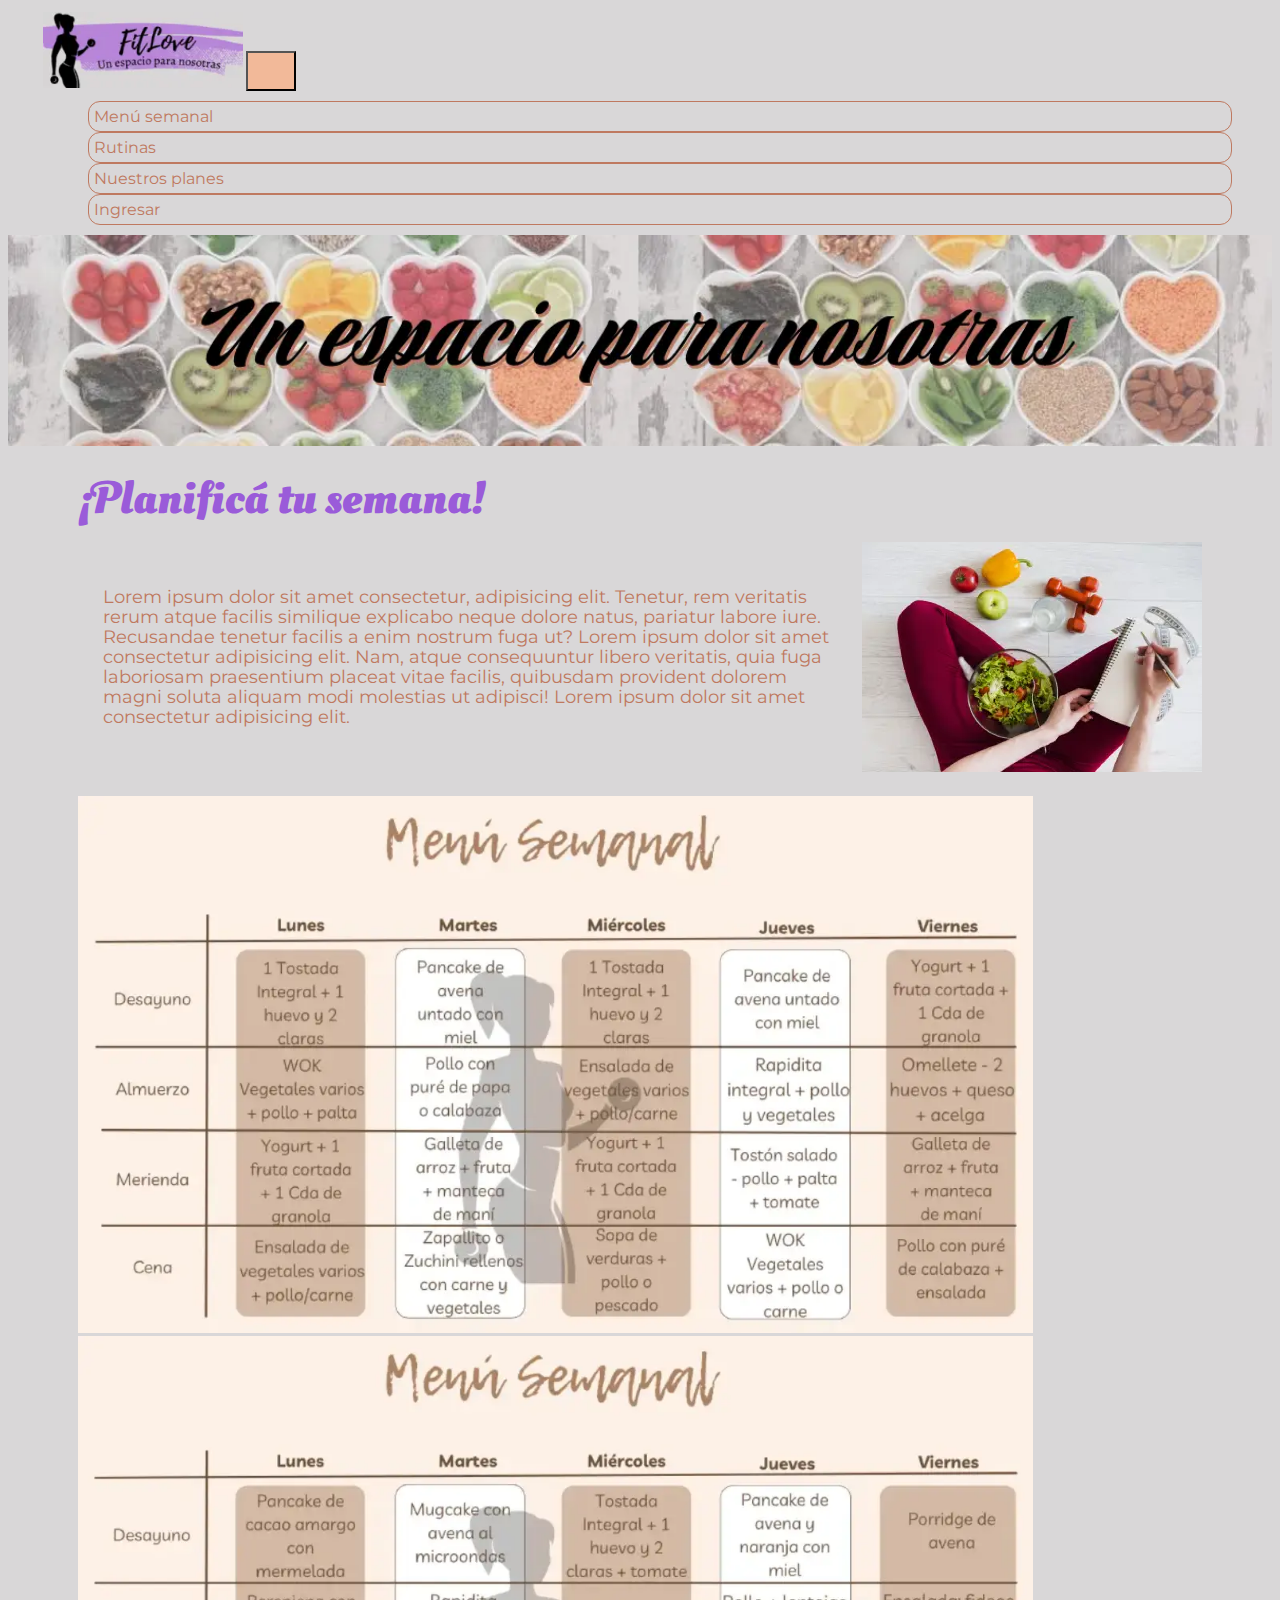
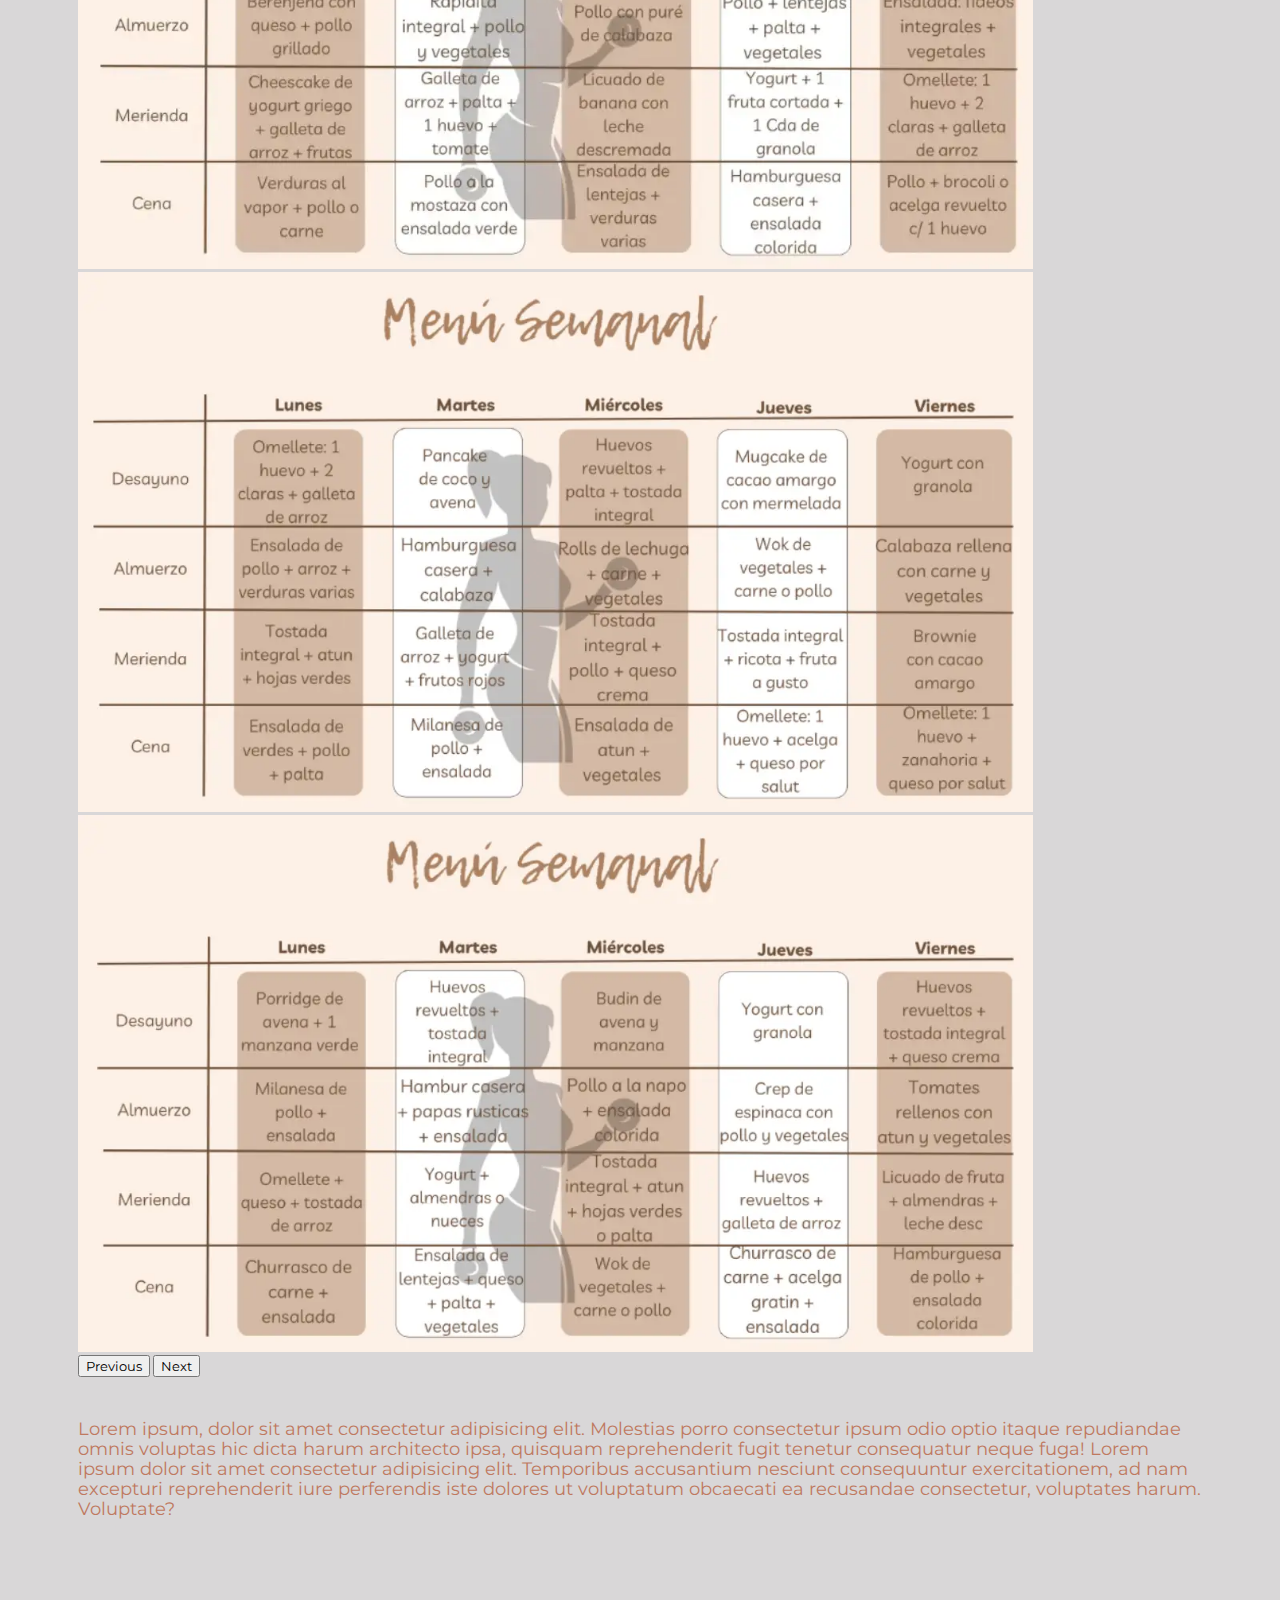
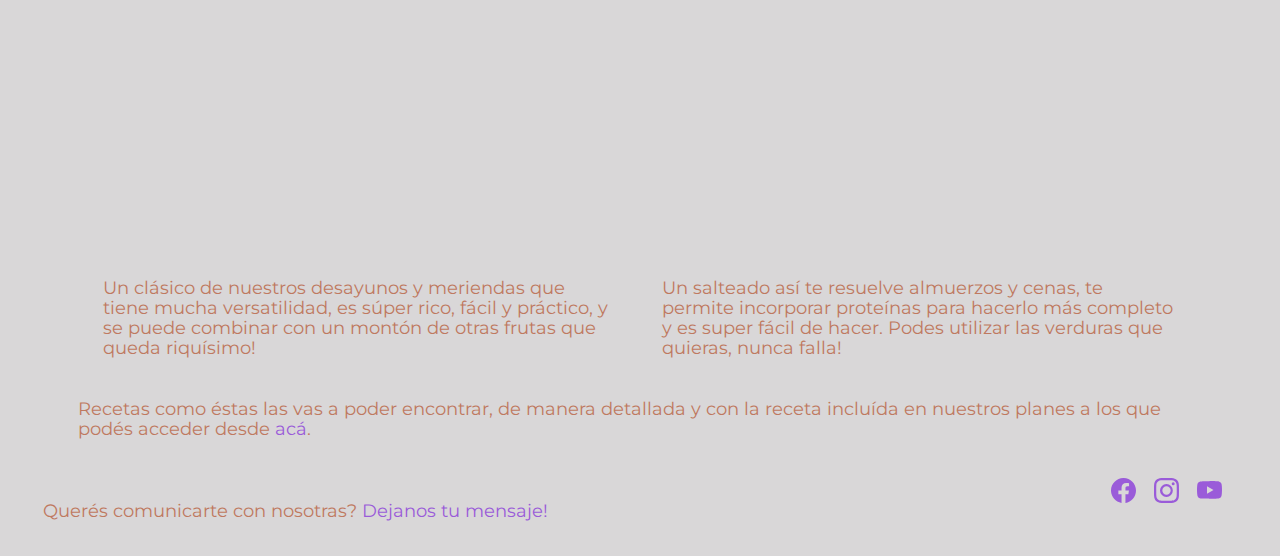
<file: pages/organiza-tu-semana.html>
<!DOCTYPE html>
<html lang="es">
<head>
    <meta charset="UTF-8">
    <meta http-equiv="X-UA-Compatible" content="IE=edge">
    <meta name="viewport" content="width=device-width, initial-scale=1.0">
    <title>FitLove - Un espacio para nosotras | Organiza tu semana</title>
    <link rel="shortcut icon" href="../img/favicon/favicon.png" type="image/x-icon">
    <link href="https://cdn.jsdelivr.net/npm/bootstrap@5.3.0-alpha2/dist/css/bootstrap.min.css" rel="stylesheet" integrity="sha384-aFq/bzH65dt+w6FI2ooMVUpc+21e0SRygnTpmBvdBgSdnuTN7QbdgL+OapgHtvPp" crossorigin="anonymous">
    <link rel="stylesheet" href="../style/style.css">
</head>
<body>
    <nav class="navbar navbar-expand-md">
        <div class="container-fluid">
          <a class="navbar-brand" href="../index.html">
            <img src="../img/logo-FitLove.webp" alt="Logo FitLove">
          </a>
          <button class="navbar-toggler" type="button" data-bs-toggle="collapse" data-bs-target="#navbarSupportedContent" aria-controls="navbarSupportedContent" aria-expanded="false" aria-label="Toggle navigation">
            <span class="navbar-toggler-icon"></span>
          </button>
          <div class="collapse navbar-collapse" id="navbarSupportedContent">
            <ul class="navbar-nav ms-auto">
              <li class="nav-item">
                <a class="active" aria-current="page" href="./organiza-tu-semana.html">Menú semanal</a>
              </li>
              <li class="nav-item">
                <a class="active" aria-current="page" href="./a-moverse.html">Rutinas</a>
              </li>
              <li class="nav-item">
                <a class="active" aria-current="page" href="./nuestros-planes.html">Nuestros planes</a>
              </li>
              <li class="nav-item">
                <a class="active" aria-current="page" href="./ingreso.html">Ingresar</a>
              </li>
            </ul>
          </div>
        </div>
      </nav>
    <header>
      <img src="../img/banner-inicio.webp" alt="Banner de inicio - FitLove">
    </header>
    <main>
        <section class="contenedor text-center">
            <h1>
                ¡Planificá tu semana!
            </h1>
            <div class="flexbox row">
            <p class="col-sm-12 col-md-7 col-lg-8">
                Lorem ipsum dolor sit amet consectetur, adipisicing elit. Tenetur, rem veritatis rerum atque facilis similique explicabo neque dolore natus, pariatur labore iure. Recusandae tenetur facilis a enim nostrum fuga ut? Lorem ipsum dolor sit amet consectetur adipisicing elit. Nam, atque consequuntur libero veritatis, quia fuga laboriosam praesentium placeat vitae facilis, quibusdam provident dolorem magni soluta aliquam modi molestias ut adipisci! Lorem ipsum dolor sit amet consectetur adipisicing elit.
            </p>
            <img src="../img/planif.webp" class="col-sm-12 col-md-5 col-lg-4" alt="Mujer sentada con un anotador">
            </div>
        </section>
        <section class="contenedor d-flex justify-content-center">
          <div id="carouselExample" class="carousel slide">
            <div class="carousel-inner">
              <div class="carousel-item active">
                <img src="../img/menu-semana1.webp" class="d-block" alt="Grilla de menu semanal 1">
              </div>
              <div class="carousel-item">
                <img src="../img/menu-semana2.webp" class="d-block" alt="Grilla de menu semanal 2">
              </div>
              <div class="carousel-item">
                <img src="../img/menu-semana3.webp" class="d-block" alt="Grilla de menu semanal 3">
              </div>
              <div class="carousel-item">
                <img src="../img/menu-semana4.webp" class="d-block" alt="Grilla de menu semanal 4">
              </div>
            </div>
            <div class="button-carousel">
              <button class="carousel-control-prev" type="button" data-bs-target="#carouselExample" data-bs-slide="prev">
              <span class="carousel-control-prev-icon" aria-hidden="true"></span>
              <span class="visually-hidden">Previous</span>
            </button>
            <button class="carousel-control-next" type="button" data-bs-target="#carouselExample" data-bs-slide="next">
              <span class="carousel-control-next-icon" aria-hidden="true"></span>
              <span class="visually-hidden">Next</span>
            </button>
            </div>
          </div>
        </section>
        <section class="contenedor text-center">
            <p>
                Lorem ipsum, dolor sit amet consectetur adipisicing elit. Molestias porro consectetur ipsum odio optio itaque repudiandae omnis voluptas hic dicta harum architecto ipsa, quisquam reprehenderit fugit tenetur consequatur neque fuga! Lorem ipsum dolor sit amet consectetur adipisicing elit. Temporibus accusantium nesciunt consequuntur exercitationem, ad nam excepturi reprehenderit iure perferendis iste dolores ut voluptatum obcaecati ea recusandae consectetur, voluptates harum. Voluptate?
            </p>
        <div class="flexbox iframe row">
            <div class="col-sm-12 col-md-6 col-lg-5">
                  <iframe src="https://www.youtube.com/embed/Bkpm-L9V6bU" title="YouTube video player" frameborder="0" allow="accelerometer; autoplay; clipboard-write; encrypted-media; gyroscope; picture-in-picture; web-share; controls" allowfullscreen>
                  </iframe>
                    <p>Un clásico de nuestros desayunos y meriendas que tiene mucha versatilidad, es súper rico, fácil y práctico, y se puede combinar con un montón de otras frutas que queda riquísimo!</p>
            </div>
            <div class="col-sm-12 col-md-6 col-lg-5">
                  <iframe src="https://www.youtube.com/embed/P-ynO3HU5C8" title="YouTube video player" frameborder="0" allow="accelerometer; autoplay; clipboard-write; encrypted-media; gyroscope; picture-in-picture; web-share" allowfullscreen>
                  </iframe>
                    <p>Un salteado así te resuelve almuerzos y cenas, te permite incorporar proteínas para hacerlo más completo y es super fácil de hacer. Podes utilizar las verduras que quieras, nunca falla!</p>
            </div>
        </div>
            <p class="text-center">
                Recetas como éstas las vas a poder encontrar, de manera detallada y con la receta incluída en nuestros planes a los que podés acceder desde <a href="./nuestros-planes.html">acá</a>.
            </p>
        </section>
    </main>
    <footer class="flexbox">
        <div>
             <a href="https://www.Facebook.com" target="_blank">
                 <svg xmlns="http://www.w3.org/2000/svg" class="bi bi-facebook" viewBox="0 0 16 16">
                     <path d="M16 8.049c0-4.446-3.582-8.05-8-8.05C3.58 0-.002 3.603-.002 8.05c0 4.017 2.926 7.347 6.75 7.951v-5.625h-2.03V8.05H6.75V6.275c0-2.017 1.195-3.131 3.022-3.131.876 0 1.791.157 1.791.157v1.98h-1.009c-.993 0-1.303.621-1.303 1.258v1.51h2.218l-.354 2.326H9.25V16c3.824-.604 6.75-3.934 6.75-7.951z"/>
                   </svg>
             </a>
             <a href="https://www.instagram.com" target="_blank">
                 <svg xmlns="http://www.w3.org/2000/svg" class="bi bi-instagram" viewBox="0 0 16 16">
                     <path d="M8 0C5.829 0 5.556.01 4.703.048 3.85.088 3.269.222 2.76.42a3.917 3.917 0 0 0-1.417.923A3.927 3.927 0 0 0 .42 2.76C.222 3.268.087 3.85.048 4.7.01 5.555 0 5.827 0 8.001c0 2.172.01 2.444.048 3.297.04.852.174 1.433.372 1.942.205.526.478.972.923 1.417.444.445.89.719 1.416.923.51.198 1.09.333 1.942.372C5.555 15.99 5.827 16 8 16s2.444-.01 3.298-.048c.851-.04 1.434-.174 1.943-.372a3.916 3.916 0 0 0 1.416-.923c.445-.445.718-.891.923-1.417.197-.509.332-1.09.372-1.942C15.99 10.445 16 10.173 16 8s-.01-2.445-.048-3.299c-.04-.851-.175-1.433-.372-1.941a3.926 3.926 0 0 0-.923-1.417A3.911 3.911 0 0 0 13.24.42c-.51-.198-1.092-.333-1.943-.372C10.443.01 10.172 0 7.998 0h.003zm-.717 1.442h.718c2.136 0 2.389.007 3.232.046.78.035 1.204.166 1.486.275.373.145.64.319.92.599.28.28.453.546.598.92.11.281.24.705.275 1.485.039.843.047 1.096.047 3.231s-.008 2.389-.047 3.232c-.035.78-.166 1.203-.275 1.485a2.47 2.47 0 0 1-.599.919c-.28.28-.546.453-.92.598-.28.11-.704.24-1.485.276-.843.038-1.096.047-3.232.047s-2.39-.009-3.233-.047c-.78-.036-1.203-.166-1.485-.276a2.478 2.478 0 0 1-.92-.598 2.48 2.48 0 0 1-.6-.92c-.109-.281-.24-.705-.275-1.485-.038-.843-.046-1.096-.046-3.233 0-2.136.008-2.388.046-3.231.036-.78.166-1.204.276-1.486.145-.373.319-.64.599-.92.28-.28.546-.453.92-.598.282-.11.705-.24 1.485-.276.738-.034 1.024-.044 2.515-.045v.002zm4.988 1.328a.96.96 0 1 0 0 1.92.96.96 0 0 0 0-1.92zm-4.27 1.122a4.109 4.109 0 1 0 0 8.217 4.109 4.109 0 0 0 0-8.217zm0 1.441a2.667 2.667 0 1 1 0 5.334 2.667 2.667 0 0 1 0-5.334z"/>
                   </svg>
             </a>
             <a href="https://www.Youtube.com" target="_blank">
                 <svg xmlns="http://www.w3.org/2000/svg" class="bi bi-youtube" viewBox="0 0 16 16">
                     <path d="M8.051 1.999h.089c.822.003 4.987.033 6.11.335a2.01 2.01 0 0 1 1.415 1.42c.101.38.172.883.22 1.402l.01.104.022.26.008.104c.065.914.073 1.77.074 1.957v.075c-.001.194-.01 1.108-.082 2.06l-.008.105-.009.104c-.05.572-.124 1.14-.235 1.558a2.007 2.007 0 0 1-1.415 1.42c-1.16.312-5.569.334-6.18.335h-.142c-.309 0-1.587-.006-2.927-.052l-.17-.006-.087-.004-.171-.007-.171-.007c-1.11-.049-2.167-.128-2.654-.26a2.007 2.007 0 0 1-1.415-1.419c-.111-.417-.185-.986-.235-1.558L.09 9.82l-.008-.104A31.4 31.4 0 0 1 0 7.68v-.123c.002-.215.01-.958.064-1.778l.007-.103.003-.052.008-.104.022-.26.01-.104c.048-.519.119-1.023.22-1.402a2.007 2.007 0 0 1 1.415-1.42c.487-.13 1.544-.21 2.654-.26l.17-.007.172-.006.086-.003.171-.007A99.788 99.788 0 0 1 7.858 2h.193zM6.4 5.209v4.818l4.157-2.408L6.4 5.209z"/>
                   </svg>
             </a>
        </div>
        <div>
         <p>Querés comunicarte con nosotras? <a href="ingreso.html">Dejanos tu mensaje!</a></p>
        </div>
     </footer>
     <script src="https://cdn.jsdelivr.net/npm/bootstrap@5.3.0-alpha2/dist/js/bootstrap.bundle.min.js" integrity="sha384-qKXV1j0HvMUeCBQ+QVp7JcfGl760yU08IQ+GpUo5hlbpg51QRiuqHAJz8+BrxE/N" crossorigin="anonymous"></script>
 </body>
 </html>
</file>
<file: style/style.css>
@import url('https://fonts.googleapis.com/css2?family=Dancing+Script:wght@400;600&family=Montserrat:ital,wght@0,300;1,200&family=Oleo+Script+Swash+Caps&display=swap');

*{
    font-family: 'montserrat', sans-serif; 
    box-sizing: border-box;   
    }
    html{
        font-size: 62.5%;
    }
    body{
        background-color: rgb(217, 215, 216);
        }
        nav.navbar{
            padding: 4px 35px 0 35px;
            }
            nav.navbar button{
                background-color: rgb(242, 185, 153);
                }
                nav.navbar button.navbar-toggler{
                    height: 40px;
                    width: 50px;
                }
                nav.navbar button.navbar-toggler:hover{
                    background-color: rgb(191, 121, 96);
                }
                nav.navbar button.navbar-toggler:focus{
                    box-shadow: none;
                }
                nav.navbar button.navbar-toggler span.navbar-toggler-icon{
                    width: 30px;
                }

            nav a{
                text-decoration: none;
            }  
                nav a img{
                    width: 200px;
                }
            nav ul{
                list-style: none;
                }
                nav ul li {
                    border: 1px rgb(191, 121, 96) solid;
                    padding: 5px;
                    margin: 0 5px;
                    border-radius: 12px;
                            }   
                    nav ul li a{
                        text-decoration: none;
                        font-size: 1.6rem;
                        color: rgb(191, 121, 96);
                                }
                    nav ul li a:hover{
                            font-size: 1.8rem;
                            color: rgb(154, 91, 217);
                            background-color: rgba(240, 248, 255, .3);
                            border-radius: 10px;
                        }    
    header img{
        width: 100%;
    }
    h1, h2, h3{
        color: rgb(154, 91, 217);
        font-family: 'Oleo Script Swash Caps', cursive;
    }
        h1{
            font-size: 4.5rem;
            margin: 7px auto;
                    }
            h2{
                font-size: 3.2rem;
                margin: 5px auto;
            }
                h3{
                    font-size: 2.6rem;
                    padding-top: 3px;
                }
    div.flexbox p{
        display: flex;
        justify-items: center;
        align-items: center;
        padding: 0 25px;
    }
    p{
        color: rgb(191, 121, 96);
        font-size: 1.8rem;
        line-height: 2rem;
        padding: 5px 0;
    }
    footer{
        margin: 5px 0;
        padding: 4px 35px;
        flex-direction: row-reverse;
        }
            footer a svg{
                fill: rgb(154, 91, 217);
                width: 40px;
                padding-right: 15px;
            }
            footer a{
                text-decoration: none;
            }
                footer p a{
                    color: rgb(154, 91, 217);
                }
                footer p{
                    display: inline-block;
                }
                footer p a:hover{
                    font-size: 1.8rem;
                    color: rgb(154, 91, 217);
                    background-color: rgba(240, 248, 255, .3);
                }    
   
    .bg-h2{
        background-color: rgb(242, 185, 153);
    }

    .contenedor{
        /*background-color: rgba(154, 91, 217, .3);*/
        width: 90%;
        padding: 7px;
        margin: 5px auto;
    }
    .flexbox{
        display: flex;
        justify-content: space-between;
    }
    .img-inicio{
        padding: 15px 0;
    }
    .img-menu{
        padding: 7px 0;
    }
    .img-ejercicios{
        padding: 0 25px;
        display: flex;
        justify-content: center;
    }
    .iframe{
        margin: 15px auto;
    }
    .contenedor-dropdown{
        width: 95%;
        padding: 15px;
        margin: 15px auto;
    }
    .button{
        border: none;
        border-radius: 4px;
        width: 80px;
        background-color: rgb(242, 185, 153);
        font-size: 1.3rem;
    }
    .figure{
        padding: 5px;
        border: 3px rgb(242, 185, 153) solid;
        border-radius: 10px;
    }
        .img-figure{
            width: 100%;
        }
    .button-ingreso{
            border: none;
            border-radius: 4px;
            width: 70px;
            background-color: rgb(242, 185, 153);
            font-size: 1.2rem;
    }
    .contenedor-form{
        display: flex;
        flex-direction: column;
        align-items: center;
        justify-items: center;
    }
    .label{
        margin-bottom: 5px;
    }

/*organiza-tu-semana_a-moverse*/
    section.contenedor div.carousel{
        width: 85%;
    }
        section div.carousel div.carousel-item img{
            width: 100%;
        }
      iframe{
        padding: 15px 5px;
        width: 100%;
        height: 315px;
            }
            a{
                text-decoration: none;
                }
                 p a{
                    color: rgb(154, 91, 217);
                }
                    p a:hover{
                        font-size: 1.8rem;
                        color: rgb(154, 91, 217);
                        background-color: rgba(240, 248, 255, .3);
                        }   
    video{
        object-fit: scale-down;
    }   
/*nuestros-planes*/
      section div ul {
        list-style: none;
        margin: 7px auto;
        padding-left: 15px;
      }
        section div ul li{
            font-size: 1.7rem;
            line-height: 1.9rem;
            color: rgb(191, 121, 96);
        }
        button.bg-h2:hover{
            background-color: rgb(191, 121, 96);
            color: rgb(217, 215, 216);
        }
        .space-around{
             justify-content: space-around;
        }
        figure{
            margin-bottom: 10px;
        }
            figure figcaption{
                margin: 5px;
                color: rgb(154, 91, 217);
                font-size: 1.8rem;
                text-align: center;
            }
            figure p{
                font-size: 1.7rem;
                text-align: center;
                padding: 10px;
            }
                figure button.button-figure{
                    border: none;
                    border-radius: 4px;
                    background-color: rgb(242, 185, 153);
                    width: 100%;
                    font-size: 1.6rem;
                }
            button.button-figure:hover{
            background-color: rgb(191, 121, 96);
            color: rgb(217, 215, 216);
        }
        section.contenedor-dropdown div h2 button.bg-h2{
                color: rgb(154, 91, 217);
                font-size: 3rem;
                background-color: rgb(242, 185, 153);
            }
            section.contenedor-dropdown div.accordion-item{
            background-color: rgb(217, 215, 216);
            border: none;
            }
            .accordion-button:focus{
                box-shadow: none;
            }

/*ingreso*/     
    div img.img-ingreso{
        object-fit: contain;
    }
    section.contenedor-form form label{
        color: rgb(154, 91, 217);
        font-size: 1.5rem;
        padding-right: 5px;
    }
    section.contenedor-form form input.bg-h2, section.contenedor-form form textarea{
        border: black;
        border-style: solid;
        border-radius: 3px;
    }
    section.contenedor-form form input.button-ingreso:hover{
        background-color: rgb(191, 121, 96);
        color: rgb(217, 215, 216);
    }
    section.contenedor-form a, section.contenedor-form span{
        text-decoration: none;
        color: rgb(191, 121, 96);
        font-size: 1.2rem;
    }
    section.contenedor-form p.text-center{
        font-size: 1.6rem;
    }
    form input.form-control:focus{
                box-shadow: none;
            }
    form textarea.form-control:focus{
                box-shadow: none;
                border: black 2.5px solid;
    }
    div.imagen{
        justify-content: center;
    }
        div.imagen img{
            width: 40%;
            
        }
    .grids{
        /* background-image: url(../img/bg-silueta.webp);
        background-repeat: no-repeat;
        background-position: center; */
        display: grid;
        grid-template-columns: 1.5fr repeat(3, 1fr);
        grid-template-rows: 2, 1fr;
        grid-template-areas: 
        "form imagen imagen inicio"
        "form imagen imagen usuario";
    }
    .inicio{
        grid-area: inicio;
    }
    .usuario{
        grid-area: usuario;
    }
    .form{
        grid-area: form;
    }
    .imagen{
        grid-area: imagen;
    }
    
                             /*break points*/
    @media (width < 1248px){
        figure figcaption{
                margin-top: 5px;
                color: rgb(154, 91, 217);
                font-size: 2.4rem;
                text-align: center;
                }
    }
    @media (width < 992px){
        figure figcaption{
                margin-top: 5px;
                color: rgb(154, 91, 217);
                font-size: 1.7rem;
                text-align: center;
                }
    }

    @media (width < 768px){
        
        nav ul{
            align-items: end;
        }
        nav ul li{
            margin-bottom: 3px;
            text-align: center;
            width: 25%;
        }
        img[src="../img/bg-silueta.webp"]{
            display: none;
        }
        div img[src="../img/mujer-ejerc.webp"]{
            width: 75%;
            margin-bottom: 2px;
        }
        .grids{
            grid-template-columns: repeat(2, 1fr);
            grid-template-rows: 1fr 2fr;
            grid-template-areas: 
            "inicio usuario"
            "form form";
        }
            .usuario{
                margin-top: 29.5px;
            }
            section.contenedor-form h2{
                margin: 15px auto;
            }
            .form{
                margin-right: 15px;
            }
        h3.bp-768{
            text-align: center;
        } 
        /* section div.carousel img{
            width: 90%;
            justify-items: center;
        }   */
        footer{
            flex-direction: column;
            align-items: center;
        }
            footer div a svg{
                padding-bottom: 15px;
            }
            footer div p{
                text-align: center;
            }

    }

    @media (min-width:520px) and (max-width:660px){
        nav ul{
            align-items: end;
        }
        nav ul li{
            margin-bottom: 3px;
            text-align: center;
            width: 50%;
        }
    }
    @media (width < 576px){
        figure figcaption{
            font-size: 2.2rem;
        }
        figure p{
            font-size: 1.9rem;
        }
    }
    @media (width < 520px){
        nav a img{
            width: 150px;
        }
            nav ul{
                align-items: center;
            }
                nav ul li{
                    margin-bottom: 3px;
                    text-align: center;
                    width: 100%;
                }
        section.contenedor div.carousel{
            width: 100%;
            }
        .grids{
            grid-template-columns: 1fr;
            grid-template-rows: repeat(2, 1fr) 2fr;
            grid-template-areas: 
            "inicio"
            "usuario"
            "form";
        }
        .inicio{
            margin-bottom: 10px;
        }    
        .usuario{
                margin: auto;
                justify-content: center;
                margin-top: 15px;
            }
        .h1-media-520{
            font-size: 3.8rem;
            margin: 1px 5px;
        }
    }
    @media (width < 360px){
        nav ul li{
            margin-bottom: 4px;
    }
    }
</file>
